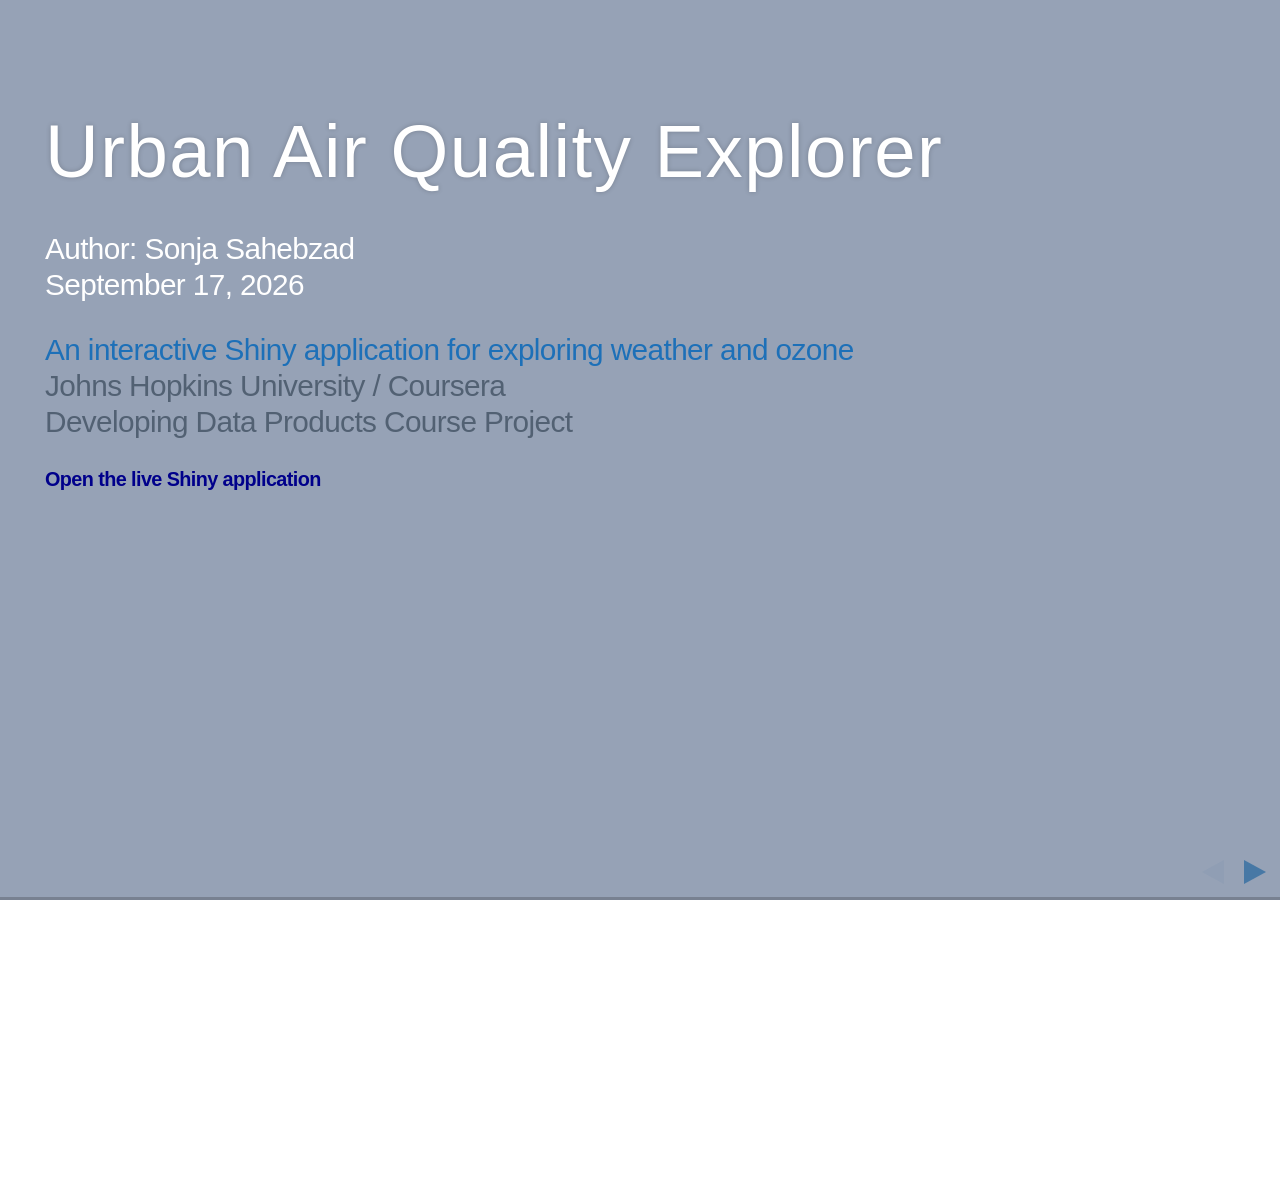
<file: index.html>
<!DOCTYPE html>
<html lang="en">

<head>
  <meta charset="utf-8">
  <title>Urban Air Quality Explorer</title>
    
  <meta name="apple-mobile-web-app-capable" content="yes" />
  <meta name="apple-mobile-web-app-status-bar-style" content="black-translucent" />

  <meta name="viewport" content="width=device-width, initial-scale=1.0, maximum-scale=1.0, user-scalable=no" />
  
    
  <!-- web fonts -->
  <style type="text/css">
@import url('https://fonts.googleapis.com/css?family=News+Cycle:400,700');
@import url('https://fonts.googleapis.com/css?family=Lato:400,700,400italic,700italic');

  
.interaction-layout {
  display: grid;
  grid-template-columns: 42% 58%;
  gap: 26px;
  align-items: start;
}
.interaction-copy h3 {
  font-size: 27px;
  margin: 6px 0 6px;
}
.interaction-copy ul {
  margin: 0 0 10px 22px;
  padding: 0;
}
.interaction-copy li {
  font-size: 18px;
  line-height: 1.22;
  margin-bottom: 3px;
}
.interaction-copy .chart-note {
  margin-top: 10px;
  font-size: 17px;
  line-height: 1.3;
}
.interaction-chart img {
  display: block;
  width: 100%;
  height: auto;
  margin-top: 18px;
}
</style>    
    
  <!-- reveal.js -->
  <style type="text/css"  >
@charset "UTF-8";/*!
 * reveal.js
 * http://lab.hakim.se/reveal-js
 * MIT licensed
 *
 * Copyright (C) 2013 Hakim El Hattab, http://hakim.se
 */ html,body,.reveal div,.reveal span,.reveal applet,.reveal object,.reveal iframe,.reveal h1,.reveal h2,.reveal h3,.reveal h4,.reveal h5,.reveal h6,.reveal p,.reveal blockquote,.reveal pre,.reveal a,.reveal abbr,.reveal acronym,.reveal address,.reveal big,.reveal cite,.reveal code,.reveal del,.reveal dfn,.reveal em,.reveal img,.reveal ins,.reveal kbd,.reveal q,.reveal s,.reveal samp,.reveal small,.reveal strike,.reveal strong,.reveal sub,.reveal sup,.reveal tt,.reveal var,.reveal b,.reveal u,.reveal i,.reveal center,.reveal dl,.reveal dt,.reveal dd,.reveal ol,.reveal ul,.reveal li,.reveal fieldset,.reveal form,.reveal label,.reveal legend,.reveal table,.reveal caption,.reveal tbody,.reveal tfoot,.reveal thead,.reveal tr,.reveal th,.reveal td,.reveal article,.reveal aside,.reveal canvas,.reveal details,.reveal embed,.reveal figure,.reveal figcaption,.reveal footer,.reveal header,.reveal hgroup,.reveal menu,.reveal nav,.reveal output,.reveal ruby,.reveal section,.reveal summary,.reveal time,.reveal mark,.reveal audio,video{margin:0;padding:0;border:0;font-size:100%;font:inherit;vertical-align:baseline}.reveal article,.reveal aside,.reveal details,.reveal figcaption,.reveal figure,.reveal footer,.reveal header,.reveal hgroup,.reveal menu,.reveal nav,.reveal section{display:block}html,body{width:100%;height:100%;overflow:hidden}body{position:relative;line-height:1}::selection{background:#FF5E99;color:#fff;text-shadow:none}.reveal h1,.reveal h2,.reveal h3,.reveal h4,.reveal h5,.reveal h6{-webkit-hyphens:auto;-moz-hyphens:auto;hyphens:auto;word-wrap:break-word}.reveal h1{font-size:3.77em}.reveal h2{font-size:2.11em}.reveal h3{font-size:1.55em}.reveal h4{font-size:1em}.reveal .slides section .fragment{opacity:0;-webkit-transition:all .2s ease;-moz-transition:all .2s ease;-ms-transition:all .2s ease;-o-transition:all .2s ease;transition:all .2s ease}.reveal .slides section .fragment.visible{opacity:1}.reveal .slides section .fragment.grow{opacity:1}.reveal .slides section .fragment.grow.visible{-webkit-transform:scale(1.3);-moz-transform:scale(1.3);-ms-transform:scale(1.3);-o-transform:scale(1.3);transform:scale(1.3)}.reveal .slides section .fragment.shrink{opacity:1}.reveal .slides section .fragment.shrink.visible{-webkit-transform:scale(0.7);-moz-transform:scale(0.7);-ms-transform:scale(0.7);-o-transform:scale(0.7);transform:scale(0.7)}.reveal .slides section .fragment.zoom-in{opacity:0;-webkit-transform:scale(0.1);-moz-transform:scale(0.1);-ms-transform:scale(0.1);-o-transform:scale(0.1);transform:scale(0.1)}.reveal .slides section .fragment.zoom-in.visible{opacity:1;-webkit-transform:scale(1);-moz-transform:scale(1);-ms-transform:scale(1);-o-transform:scale(1);transform:scale(1)}.reveal .slides section .fragment.roll-in{opacity:0;-webkit-transform:rotateX(90deg);-moz-transform:rotateX(90deg);-ms-transform:rotateX(90deg);-o-transform:rotateX(90deg);transform:rotateX(90deg)}.reveal .slides section .fragment.roll-in.visible{opacity:1;-webkit-transform:rotateX(0);-moz-transform:rotateX(0);-ms-transform:rotateX(0);-o-transform:rotateX(0);transform:rotateX(0)}.reveal .slides section .fragment.fade-out{opacity:1}.reveal .slides section .fragment.fade-out.visible{opacity:0}.reveal .slides section .fragment.highlight-red,.reveal .slides section .fragment.highlight-green,.reveal .slides section .fragment.highlight-blue{opacity:1}.reveal .slides section .fragment.highlight-red.visible{color:#ff2c2d}.reveal .slides section .fragment.highlight-green.visible{color:#17ff2e}.reveal .slides section .fragment.highlight-blue.visible{color:#1b91ff}.reveal:after{content:'';font-style:italic}.reveal img,.reveal video,.reveal iframe{max-width:95%;max-height:95%}.reveal a{position:relative}.reveal strong,.reveal b{font-weight:700}.reveal em,.reveal i{font-style:italic}.reveal ol,.reveal ul{display:inline-block;text-align:left;margin:0 0 0 1em}.reveal ol{list-style-type:decimal}.reveal ul{list-style-type:disc}.reveal ul ul{list-style-type:square}.reveal ul ul ul{list-style-type:circle}.reveal ul ul,.reveal ul ol,.reveal ol ol,.reveal ol ul{display:block;margin-left:40px}.reveal p{margin-bottom:10px;line-height:1.2em}.reveal q,.reveal blockquote{quotes:none}.reveal blockquote{display:block;position:relative;width:70%;margin:5px auto;padding:5px;font-style:italic;background:rgba(255,255,255,.05);box-shadow:0 0 2px rgba(0,0,0,.2)}.reveal blockquote p:first-child,.reveal blockquote p:last-child{display:inline-block}.reveal q{font-style:italic}.reveal pre{display:block;position:relative;width:90%;margin:15px auto;text-align:left;font-size:.55em;font-family:monospace;line-height:1.2em;word-wrap:break-word;box-shadow:0 0 6px rgba(0,0,0,.3)}.reveal code{font-family:monospace}.reveal pre code{padding:5px;overflow:auto;max-height:400px;word-wrap:normal}.reveal table th,.reveal table td{text-align:left;padding-right:.3em}.reveal table th{text-shadow:#fff 1px 1px 2px}.reveal sup{vertical-align:super}.reveal sub{vertical-align:sub}.reveal small{display:inline-block;font-size:.6em;line-height:1.2em;vertical-align:top}.reveal small *{vertical-align:top}.reveal .controls{display:none;position:fixed;width:110px;height:110px;z-index:30;right:10px;bottom:10px}.reveal .controls div{position:absolute;opacity:.05;width:0;height:0;border:12px solid transparent;-moz-transform:scale(.9999);-webkit-transition:all .2s ease;-moz-transition:all .2s ease;-ms-transition:all .2s ease;-o-transition:all .2s ease;transition:all .2s ease}.reveal .controls div.enabled{opacity:.7;cursor:pointer}.reveal .controls div.enabled:active{margin-top:1px}.reveal .controls div.navigate-left{top:42px;border-right-width:22px;border-right-color:#eee}.reveal .controls div.navigate-left.fragmented{opacity:.3}.reveal .controls div.navigate-right{left:74px;top:42px;border-left-width:22px;border-left-color:#eee}.reveal .controls div.navigate-right.fragmented{opacity:.3}.reveal .controls div.navigate-up{left:42px;border-bottom-width:22px;border-bottom-color:#eee}.reveal .controls div.navigate-up.fragmented{opacity:.3}.reveal .controls div.navigate-down{left:42px;top:74px;border-top-width:22px;border-top-color:#eee}.reveal .controls div.navigate-down.fragmented{opacity:.3}.reveal .progress{position:fixed;display:none;height:3px;width:100%;bottom:0;left:0;z-index:10}.reveal .progress:after{content:'';display:'block';position:absolute;height:20px;width:100%;top:-20px}.reveal .progress span{display:block;height:100%;width:0;-webkit-transition:width 800ms cubic-bezier(0.26,.86,.44,.985);-moz-transition:width 800ms cubic-bezier(0.26,.86,.44,.985);-ms-transition:width 800ms cubic-bezier(0.26,.86,.44,.985);-o-transition:width 800ms cubic-bezier(0.26,.86,.44,.985);transition:width 800ms cubic-bezier(0.26,.86,.44,.985)}.reveal .roll{display:inline-block;line-height:1.2;overflow:hidden;vertical-align:top;-webkit-perspective:400px;-moz-perspective:400px;-ms-perspective:400px;perspective:400px;-webkit-perspective-origin:50% 50%;-moz-perspective-origin:50% 50%;-ms-perspective-origin:50% 50%;perspective-origin:50% 50%}.reveal .roll:hover{background:0;text-shadow:none}.reveal .roll span{display:block;position:relative;padding:0 2px;pointer-events:none;-webkit-transition:all 400ms ease;-moz-transition:all 400ms ease;-ms-transition:all 400ms ease;transition:all 400ms ease;-webkit-transform-origin:50% 0;-moz-transform-origin:50% 0;-ms-transform-origin:50% 0;transform-origin:50% 0;-webkit-transform-style:preserve-3d;-moz-transform-style:preserve-3d;-ms-transform-style:preserve-3d;transform-style:preserve-3d;-webkit-backface-visibility:hidden;-moz-backface-visibility:hidden;backface-visibility:hidden}.reveal .roll:hover span{background:rgba(0,0,0,.5);-webkit-transform:translate3d(0px,0,-45px) rotateX(90deg);-moz-transform:translate3d(0px,0,-45px) rotateX(90deg);-ms-transform:translate3d(0px,0,-45px) rotateX(90deg);transform:translate3d(0px,0,-45px) rotateX(90deg)}.reveal .roll span:after{content:attr(data-title);display:block;position:absolute;left:0;top:0;padding:0 2px;-webkit-backface-visibility:hidden;-moz-backface-visibility:hidden;backface-visibility:hidden;-webkit-transform-origin:50% 0;-moz-transform-origin:50% 0;-ms-transform-origin:50% 0;transform-origin:50% 0;-webkit-transform:translate3d(0px,110%,0) rotateX(-90deg);-moz-transform:translate3d(0px,110%,0) rotateX(-90deg);-ms-transform:translate3d(0px,110%,0) rotateX(-90deg);transform:translate3d(0px,110%,0) rotateX(-90deg)}.reveal{position:relative;width:100%;height:100%}.reveal .slides{position:absolute;width:100%;height:100%;left:50%;top:50%;overflow:visible;z-index:1;text-align:center;-webkit-transition:-webkit-perspective .4s ease;-moz-transition:-moz-perspective .4s ease;-ms-transition:-ms-perspective .4s ease;-o-transition:-o-perspective .4s ease;transition:perspective .4s ease;-webkit-perspective:600px;-moz-perspective:600px;-ms-perspective:600px;perspective:600px;-webkit-perspective-origin:0 -100px;-moz-perspective-origin:0 -100px;-ms-perspective-origin:0 -100px;perspective-origin:0 -100px}.reveal .slides>section,.reveal .slides>section>section{display:none;position:absolute;width:100%;padding:20px 0;z-index:10;line-height:1.2em;font-weight:400;-webkit-transform-style:preserve-3d;-moz-transform-style:preserve-3d;-ms-transform-style:preserve-3d;transform-style:preserve-3d;-webkit-transition:-webkit-transform-origin 800ms cubic-bezier(0.26,.86,.44,.985),-webkit-transform 800ms cubic-bezier(0.26,.86,.44,.985),visibility 800ms cubic-bezier(0.26,.86,.44,.985),opacity 800ms cubic-bezier(0.26,.86,.44,.985);-moz-transition:-moz-transform-origin 800ms cubic-bezier(0.26,.86,.44,.985),-moz-transform 800ms cubic-bezier(0.26,.86,.44,.985),visibility 800ms cubic-bezier(0.26,.86,.44,.985),opacity 800ms cubic-bezier(0.26,.86,.44,.985);-ms-transition:-ms-transform-origin 800ms cubic-bezier(0.26,.86,.44,.985),-ms-transform 800ms cubic-bezier(0.26,.86,.44,.985),visibility 800ms cubic-bezier(0.26,.86,.44,.985),opacity 800ms cubic-bezier(0.26,.86,.44,.985);-o-transition:-o-transform-origin 800ms cubic-bezier(0.26,.86,.44,.985),-o-transform 800ms cubic-bezier(0.26,.86,.44,.985),visibility 800ms cubic-bezier(0.26,.86,.44,.985),opacity 800ms cubic-bezier(0.26,.86,.44,.985);transition:transform-origin 800ms cubic-bezier(0.26,.86,.44,.985),transform 800ms cubic-bezier(0.26,.86,.44,.985),visibility 800ms cubic-bezier(0.26,.86,.44,.985),opacity 800ms cubic-bezier(0.26,.86,.44,.985)}.reveal[data-transition-speed=fast] .slides section{-webkit-transition-duration:400ms;-moz-transition-duration:400ms;-ms-transition-duration:400ms;transition-duration:400ms}.reveal[data-transition-speed=slow] .slides section{-webkit-transition-duration:1200ms;-moz-transition-duration:1200ms;-ms-transition-duration:1200ms;transition-duration:1200ms}.reveal .slides section[data-transition-speed=fast]{-webkit-transition-duration:400ms;-moz-transition-duration:400ms;-ms-transition-duration:400ms;transition-duration:400ms}.reveal .slides section[data-transition-speed=slow]{-webkit-transition-duration:1200ms;-moz-transition-duration:1200ms;-ms-transition-duration:1200ms;transition-duration:1200ms}.reveal .slides>section{left:-50%;top:-50%}.reveal .slides>section.stack{padding-top:0;padding-bottom:0}.reveal .slides>section.present,.reveal .slides>section>section.present{display:block;z-index:11;opacity:1}.reveal.center,.reveal.center .slides,.reveal.center .slides section{min-height:auto!important}.reveal .slides>section[data-transition=default].past,.reveal .slides>section.past{display:block;opacity:0;-webkit-transform:translate3d(-100%,0,0) rotateY(-90deg) translate3d(-100%,0,0);-moz-transform:translate3d(-100%,0,0) rotateY(-90deg) translate3d(-100%,0,0);-ms-transform:translate3d(-100%,0,0) rotateY(-90deg) translate3d(-100%,0,0);transform:translate3d(-100%,0,0) rotateY(-90deg) translate3d(-100%,0,0)}.reveal .slides>section[data-transition=default].future,.reveal .slides>section.future{display:block;opacity:0;-webkit-transform:translate3d(100%,0,0) rotateY(90deg) translate3d(100%,0,0);-moz-transform:translate3d(100%,0,0) rotateY(90deg) translate3d(100%,0,0);-ms-transform:translate3d(100%,0,0) rotateY(90deg) translate3d(100%,0,0);transform:translate3d(100%,0,0) rotateY(90deg) translate3d(100%,0,0)}.reveal .slides>section>section[data-transition=default].past,.reveal .slides>section>section.past{display:block;opacity:0;-webkit-transform:translate3d(0,-300px,0) rotateX(70deg) translate3d(0,-300px,0);-moz-transform:translate3d(0,-300px,0) rotateX(70deg) translate3d(0,-300px,0);-ms-transform:translate3d(0,-300px,0) rotateX(70deg) translate3d(0,-300px,0);transform:translate3d(0,-300px,0) rotateX(70deg) translate3d(0,-300px,0)}.reveal .slides>section>section[data-transition=default].future,.reveal .slides>section>section.future{display:block;opacity:0;-webkit-transform:translate3d(0,300px,0) rotateX(-70deg) translate3d(0,300px,0);-moz-transform:translate3d(0,300px,0) rotateX(-70deg) translate3d(0,300px,0);-ms-transform:translate3d(0,300px,0) rotateX(-70deg) translate3d(0,300px,0);transform:translate3d(0,300px,0) rotateX(-70deg) translate3d(0,300px,0)}.reveal .slides>section[data-transition=concave].past,.reveal.concave .slides>section.past{-webkit-transform:translate3d(-100%,0,0) rotateY(90deg) translate3d(-100%,0,0);-moz-transform:translate3d(-100%,0,0) rotateY(90deg) translate3d(-100%,0,0);-ms-transform:translate3d(-100%,0,0) rotateY(90deg) translate3d(-100%,0,0);transform:translate3d(-100%,0,0) rotateY(90deg) translate3d(-100%,0,0)}.reveal .slides>section[data-transition=concave].future,.reveal.concave .slides>section.future{-webkit-transform:translate3d(100%,0,0) rotateY(-90deg) translate3d(100%,0,0);-moz-transform:translate3d(100%,0,0) rotateY(-90deg) translate3d(100%,0,0);-ms-transform:translate3d(100%,0,0) rotateY(-90deg) translate3d(100%,0,0);transform:translate3d(100%,0,0) rotateY(-90deg) translate3d(100%,0,0)}.reveal .slides>section>section[data-transition=concave].past,.reveal.concave .slides>section>section.past{-webkit-transform:translate3d(0,-80%,0) rotateX(-70deg) translate3d(0,-80%,0);-moz-transform:translate3d(0,-80%,0) rotateX(-70deg) translate3d(0,-80%,0);-ms-transform:translate3d(0,-80%,0) rotateX(-70deg) translate3d(0,-80%,0);transform:translate3d(0,-80%,0) rotateX(-70deg) translate3d(0,-80%,0)}.reveal .slides>section>section[data-transition=concave].future,.reveal.concave .slides>section>section.future{-webkit-transform:translate3d(0,80%,0) rotateX(70deg) translate3d(0,80%,0);-moz-transform:translate3d(0,80%,0) rotateX(70deg) translate3d(0,80%,0);-ms-transform:translate3d(0,80%,0) rotateX(70deg) translate3d(0,80%,0);transform:translate3d(0,80%,0) rotateX(70deg) translate3d(0,80%,0)}.reveal .slides>section[data-transition=zoom].past,.reveal.zoom .slides>section.past{opacity:0;visibility:hidden;-webkit-transform:scale(16);-moz-transform:scale(16);-ms-transform:scale(16);-o-transform:scale(16);transform:scale(16)}.reveal .slides>section[data-transition=zoom].future,.reveal.zoom .slides>section.future{opacity:0;visibility:hidden;-webkit-transform:scale(0.2);-moz-transform:scale(0.2);-ms-transform:scale(0.2);-o-transform:scale(0.2);transform:scale(0.2)}.reveal .slides>section>section[data-transition=zoom].past,.reveal.zoom .slides>section>section.past{-webkit-transform:translate(0,-150%);-moz-transform:translate(0,-150%);-ms-transform:translate(0,-150%);-o-transform:translate(0,-150%);transform:translate(0,-150%)}.reveal .slides>section>section[data-transition=zoom].future,.reveal.zoom .slides>section>section.future{-webkit-transform:translate(0,150%);-moz-transform:translate(0,150%);-ms-transform:translate(0,150%);-o-transform:translate(0,150%);transform:translate(0,150%)}.reveal.linear section{-webkit-backface-visibility:hidden;-moz-backface-visibility:hidden;-ms-backface-visibility:hidden;backface-visibility:hidden}.reveal .slides>section[data-transition=linear].past,.reveal.linear .slides>section.past{-webkit-transform:translate(-150%,0);-moz-transform:translate(-150%,0);-ms-transform:translate(-150%,0);-o-transform:translate(-150%,0);transform:translate(-150%,0)}.reveal .slides>section[data-transition=linear].future,.reveal.linear .slides>section.future{-webkit-transform:translate(150%,0);-moz-transform:translate(150%,0);-ms-transform:translate(150%,0);-o-transform:translate(150%,0);transform:translate(150%,0)}.reveal .slides>section>section[data-transition=linear].past,.reveal.linear .slides>section>section.past{-webkit-transform:translate(0,-150%);-moz-transform:translate(0,-150%);-ms-transform:translate(0,-150%);-o-transform:translate(0,-150%);transform:translate(0,-150%)}.reveal .slides>section>section[data-transition=linear].future,.reveal.linear .slides>section>section.future{-webkit-transform:translate(0,150%);-moz-transform:translate(0,150%);-ms-transform:translate(0,150%);-o-transform:translate(0,150%);transform:translate(0,150%)}.reveal.cube .slides{-webkit-perspective:1300px;-moz-perspective:1300px;-ms-perspective:1300px;perspective:1300px}.reveal.cube .slides section{padding:30px;min-height:700px;-webkit-backface-visibility:hidden;-moz-backface-visibility:hidden;-ms-backface-visibility:hidden;backface-visibility:hidden;-webkit-box-sizing:border-box;-moz-box-sizing:border-box;box-sizing:border-box}.reveal.center.cube .slides section{min-height:auto}.reveal.cube .slides section:not(.stack):before{content:'';position:absolute;display:block;width:100%;height:100%;left:0;top:0;background:rgba(0,0,0,.1);border-radius:4px;-webkit-transform:translateZ(-20px);-moz-transform:translateZ(-20px);-ms-transform:translateZ(-20px);-o-transform:translateZ(-20px);transform:translateZ(-20px)}.reveal.cube .slides section:not(.stack):after{content:'';position:absolute;display:block;width:90%;height:30px;left:5%;bottom:0;background:0;z-index:1;border-radius:4px;box-shadow:0 95px 25px rgba(0,0,0,.2);-webkit-transform:translateZ(-90px) rotateX(65deg);-moz-transform:translateZ(-90px) rotateX(65deg);-ms-transform:translateZ(-90px) rotateX(65deg);-o-transform:translateZ(-90px) rotateX(65deg);transform:translateZ(-90px) rotateX(65deg)}.reveal.cube .slides>section.stack{padding:0;background:0}.reveal.cube .slides>section.past{-webkit-transform-origin:100% 0;-moz-transform-origin:100% 0;-ms-transform-origin:100% 0;transform-origin:100% 0;-webkit-transform:translate3d(-100%,0,0) rotateY(-90deg);-moz-transform:translate3d(-100%,0,0) rotateY(-90deg);-ms-transform:translate3d(-100%,0,0) rotateY(-90deg);transform:translate3d(-100%,0,0) rotateY(-90deg)}.reveal.cube .slides>section.future{-webkit-transform-origin:0 0;-moz-transform-origin:0 0;-ms-transform-origin:0 0;transform-origin:0 0;-webkit-transform:translate3d(100%,0,0) rotateY(90deg);-moz-transform:translate3d(100%,0,0) rotateY(90deg);-ms-transform:translate3d(100%,0,0) rotateY(90deg);transform:translate3d(100%,0,0) rotateY(90deg)}.reveal.cube .slides>section>section.past{-webkit-transform-origin:0 100%;-moz-transform-origin:0 100%;-ms-transform-origin:0 100%;transform-origin:0 100%;-webkit-transform:translate3d(0,-100%,0) rotateX(90deg);-moz-transform:translate3d(0,-100%,0) rotateX(90deg);-ms-transform:translate3d(0,-100%,0) rotateX(90deg);transform:translate3d(0,-100%,0) rotateX(90deg)}.reveal.cube .slides>section>section.future{-webkit-transform-origin:0 0;-moz-transform-origin:0 0;-ms-transform-origin:0 0;transform-origin:0 0;-webkit-transform:translate3d(0,100%,0) rotateX(-90deg);-moz-transform:translate3d(0,100%,0) rotateX(-90deg);-ms-transform:translate3d(0,100%,0) rotateX(-90deg);transform:translate3d(0,100%,0) rotateX(-90deg)}.reveal.page .slides{-webkit-perspective-origin:0 50%;-moz-perspective-origin:0 50%;-ms-perspective-origin:0 50%;perspective-origin:0 50%;-webkit-perspective:3000px;-moz-perspective:3000px;-ms-perspective:3000px;perspective:3000px}.reveal.page .slides section{padding:30px;min-height:700px;-webkit-box-sizing:border-box;-moz-box-sizing:border-box;box-sizing:border-box}.reveal.page .slides section.past{z-index:12}.reveal.page .slides section:not(.stack):before{content:'';position:absolute;display:block;width:100%;height:100%;left:0;top:0;background:rgba(0,0,0,.1);-webkit-transform:translateZ(-20px);-moz-transform:translateZ(-20px);-ms-transform:translateZ(-20px);-o-transform:translateZ(-20px);transform:translateZ(-20px)}.reveal.page .slides section:not(.stack):after{content:'';position:absolute;display:block;width:90%;height:30px;left:5%;bottom:0;background:0;z-index:1;border-radius:4px;box-shadow:0 95px 25px rgba(0,0,0,.2);-webkit-transform:translateZ(-90px) rotateX(65deg)}.reveal.page .slides>section.stack{padding:0;background:0}.reveal.page .slides>section.past{-webkit-transform-origin:0 0;-moz-transform-origin:0 0;-ms-transform-origin:0 0;transform-origin:0 0;-webkit-transform:translate3d(-40%,0,0) rotateY(-80deg);-moz-transform:translate3d(-40%,0,0) rotateY(-80deg);-ms-transform:translate3d(-40%,0,0) rotateY(-80deg);transform:translate3d(-40%,0,0) rotateY(-80deg)}.reveal.page .slides>section.future{-webkit-transform-origin:100% 0;-moz-transform-origin:100% 0;-ms-transform-origin:100% 0;transform-origin:100% 0;-webkit-transform:translate3d(0,0,0);-moz-transform:translate3d(0,0,0);-ms-transform:translate3d(0,0,0);transform:translate3d(0,0,0)}.reveal.page .slides>section>section.past{-webkit-transform-origin:0 0;-moz-transform-origin:0 0;-ms-transform-origin:0 0;transform-origin:0 0;-webkit-transform:translate3d(0,-40%,0) rotateX(80deg);-moz-transform:translate3d(0,-40%,0) rotateX(80deg);-ms-transform:translate3d(0,-40%,0) rotateX(80deg);transform:translate3d(0,-40%,0) rotateX(80deg)}.reveal.page .slides>section>section.future{-webkit-transform-origin:0 100%;-moz-transform-origin:0 100%;-ms-transform-origin:0 100%;transform-origin:0 100%;-webkit-transform:translate3d(0,0,0);-moz-transform:translate3d(0,0,0);-ms-transform:translate3d(0,0,0);transform:translate3d(0,0,0)}.reveal .slides section[data-transition=fade],.reveal.fade .slides section,.reveal.fade .slides>section>section{-webkit-transform:none;-moz-transform:none;-ms-transform:none;-o-transform:none;transform:none;-webkit-transition:opacity .5s;-moz-transition:opacity .5s;-ms-transition:opacity .5s;-o-transition:opacity .5s;transition:opacity .5s}.reveal.fade.overview .slides section,.reveal.fade.overview .slides>section>section,.reveal.fade.exit-overview .slides section,.reveal.fade.exit-overview .slides>section>section{-webkit-transition:none;-moz-transition:none;-ms-transition:none;-o-transition:none;transition:none}.reveal .slides section[data-transition=none],.reveal.none .slides section{-webkit-transform:none;-moz-transform:none;-ms-transform:none;-o-transform:none;transform:none;-webkit-transition:none;-moz-transition:none;-ms-transition:none;-o-transition:none;transition:none}.reveal.overview .slides{-webkit-perspective-origin:0 0;-moz-perspective-origin:0 0;-ms-perspective-origin:0 0;perspective-origin:0 0;-webkit-perspective:700px;-moz-perspective:700px;-ms-perspective:700px;perspective:700px}.reveal.overview .slides section{height:600px;overflow:hidden;opacity:1!important;visibility:visible!important;cursor:pointer;background:rgba(0,0,0,.1)}.reveal.overview .slides section .fragment{opacity:1}.reveal.overview .slides section:after,.reveal.overview .slides section:before{display:none!important}.reveal.overview .slides section>section{opacity:1;cursor:pointer}.reveal.overview .slides section:hover{background:rgba(0,0,0,.3)}.reveal.overview .slides section.present{background:rgba(0,0,0,.3)}.reveal.overview .slides>section.stack{padding:0;background:0;overflow:visible}.reveal .pause-overlay{position:absolute;top:0;left:0;width:100%;height:100%;background:#000;visibility:hidden;opacity:0;z-index:100;-webkit-transition:all 1s ease;-moz-transition:all 1s ease;-ms-transition:all 1s ease;-o-transition:all 1s ease;transition:all 1s ease}.reveal.paused .pause-overlay{visibility:visible;opacity:1}.no-transforms{overflow-y:auto}.no-transforms .reveal .slides{position:relative;width:80%;height:auto!important;top:0;left:50%;margin:0;text-align:center}.no-transforms .reveal .controls,.no-transforms .reveal .progress{display:none!important}.no-transforms .reveal .slides section{display:block!important;opacity:1!important;position:relative!important;height:auto;min-height:auto;top:0;left:-50%;margin:70px 0;-webkit-transform:none;-moz-transform:none;-ms-transform:none;-o-transform:none;transform:none}.no-transforms .reveal .slides section section{left:0}.no-transition{-webkit-transition:none;-moz-transition:none;-ms-transition:none;-o-transition:none;transition:none}.reveal .state-background{position:absolute;width:100%;height:100%;background:rgba(0,0,0,0);-webkit-transition:background 800ms ease;-moz-transition:background 800ms ease;-ms-transition:background 800ms ease;-o-transition:background 800ms ease;transition:background 800ms ease}.alert .reveal .state-background{background:rgba(200,50,30,.6)}.soothe .reveal .state-background{background:rgba(50,200,90,.4)}.blackout .reveal .state-background{background:rgba(0,0,0,.6)}.whiteout .reveal .state-background{background:rgba(255,255,255,.6)}.cobalt .reveal .state-background{background:rgba(22,152,213,.6)}.mint .reveal .state-background{background:rgba(22,213,75,.6)}.submerge .reveal .state-background{background:rgba(12,25,77,.6)}.lila .reveal .state-background{background:rgba(180,50,140,.6)}.sunset .reveal .state-background{background:rgba(255,122,0,.6)}.reveal.rtl .slides,.reveal.rtl .slides h1,.reveal.rtl .slides h2,.reveal.rtl .slides h3,.reveal.rtl .slides h4,.reveal.rtl .slides h5,.reveal.rtl .slides h6{direction:rtl;font-family:sans-serif}.reveal.rtl pre,.reveal.rtl code{direction:ltr}.reveal.rtl ol,.reveal.rtl ul{text-align:right}.reveal.rtl .progress span{float:right}.reveal aside.notes{display:none}.zoomed .reveal *,.zoomed .reveal :before,.zoomed .reveal :after{-webkit-transform:none!important;-moz-transform:none!important;-ms-transform:none!important;transform:none!important;-webkit-backface-visibility:visible!important;-moz-backface-visibility:visible!important;-ms-backface-visibility:visible!important;backface-visibility:visible!important}.zoomed .reveal .progress,.zoomed .reveal .controls{opacity:0}.zoomed .reveal .roll span{background:0}.zoomed .reveal .roll span:after{visibility:hidden}


.interaction-layout {
  display: grid;
  grid-template-columns: 42% 58%;
  gap: 26px;
  align-items: start;
}
.interaction-copy h3 {
  font-size: 27px;
  margin: 6px 0 6px;
}
.interaction-copy ul {
  margin: 0 0 10px 22px;
  padding: 0;
}
.interaction-copy li {
  font-size: 18px;
  line-height: 1.22;
  margin-bottom: 3px;
}
.interaction-copy .chart-note {
  margin-top: 10px;
  font-size: 17px;
  line-height: 1.3;
}
.interaction-chart img {
  display: block;
  width: 100%;
  height: auto;
  margin-top: 18px;
}
</style>
  <style type="text/css"  >
/**
 * A simple theme for reveal.js presentations, similar
 * to the default theme. The accent color is darkblue.
 *
 * This theme is Copyright (C) 2012 Owen Versteeg, https://github.com/StereotypicalApps. It is MIT licensed.
 * reveal.js is Copyright (C) 2011-2012 Hakim El Hattab, http://hakim.se
 */
/*********************************************
 * GLOBAL STYLES
 *********************************************/
body {
  background: white;
  background-color: white; }

.reveal {
  font-family: "Lato", sans-serif;
  font-size: 36px;
  font-weight: 200;
  letter-spacing: -0.02em;
  color: black; }

::selection {
  color: white;
  background: rgba(0, 0, 0, 0.99);
  text-shadow: none; }

/*********************************************
 * HEADERS
 *********************************************/
.reveal h1,
.reveal h2,
.reveal h3,
.reveal h4,
.reveal h5,
.reveal h6 {
  margin: 0 0 20px 0;
  color: black;
  font-family: "News Cycle", Impact, sans-serif;
  line-height: 0.9em;
  letter-spacing: 0.02em;
  text-transform: none;
  text-shadow: none; }

.reveal h1 {
  text-shadow: 0px 0px 6px rgba(0, 0, 0, 0.2); }

/*********************************************
 * LINKS
 *********************************************/
.reveal a:not(.image) {
  color: darkblue;
  text-decoration: none;
  -webkit-transition: color .15s ease;
  -moz-transition: color .15s ease;
  -ms-transition: color .15s ease;
  -o-transition: color .15s ease;
  transition: color .15s ease; }

.reveal a:not(.image):hover {
  color: #0000f1;
  text-shadow: none;
  border: none; }

.reveal .roll span:after {
  color: #fff;
  background: #00003f; }

/*********************************************
 * IMAGES
 *********************************************/
.reveal section img {
  margin: 15px 0px;
  background: rgba(255, 255, 255, 0.12);
  border: 4px solid black;
  box-shadow: 0 0 10px rgba(0, 0, 0, 0.15);
  -webkit-transition: all .2s linear;
  -moz-transition: all .2s linear;
  -ms-transition: all .2s linear;
  -o-transition: all .2s linear;
  transition: all .2s linear; }

.reveal a:hover img {
  background: rgba(255, 255, 255, 0.2);
  border-color: darkblue;
  box-shadow: 0 0 20px rgba(0, 0, 0, 0.55); }

/*********************************************
 * NAVIGATION CONTROLS
 *********************************************/
.reveal .controls div.navigate-left,
.reveal .controls div.navigate-left.enabled {
  border-right-color: darkblue; }

.reveal .controls div.navigate-right,
.reveal .controls div.navigate-right.enabled {
  border-left-color: darkblue; }

.reveal .controls div.navigate-up,
.reveal .controls div.navigate-up.enabled {
  border-bottom-color: darkblue; }

.reveal .controls div.navigate-down,
.reveal .controls div.navigate-down.enabled {
  border-top-color: darkblue; }

.reveal .controls div.navigate-left.enabled:hover {
  border-right-color: #0000f1; }

.reveal .controls div.navigate-right.enabled:hover {
  border-left-color: #0000f1; }

.reveal .controls div.navigate-up.enabled:hover {
  border-bottom-color: #0000f1; }

.reveal .controls div.navigate-down.enabled:hover {
  border-top-color: #0000f1; }

/*********************************************
 * PROGRESS BAR
 *********************************************/
.reveal .progress {
  background: rgba(0, 0, 0, 0.2); }

.reveal .progress span {
  background: darkblue;
  -webkit-transition: width 800ms cubic-bezier(0.26, 0.86, 0.44, 0.985);
  -moz-transition: width 800ms cubic-bezier(0.26, 0.86, 0.44, 0.985);
  -ms-transition: width 800ms cubic-bezier(0.26, 0.86, 0.44, 0.985);
  -o-transition: width 800ms cubic-bezier(0.26, 0.86, 0.44, 0.985);
  transition: width 800ms cubic-bezier(0.26, 0.86, 0.44, 0.985); }


.interaction-layout {
  display: grid;
  grid-template-columns: 42% 58%;
  gap: 26px;
  align-items: start;
}
.interaction-copy h3 {
  font-size: 27px;
  margin: 6px 0 6px;
}
.interaction-copy ul {
  margin: 0 0 10px 22px;
  padding: 0;
}
.interaction-copy li {
  font-size: 18px;
  line-height: 1.22;
  margin-bottom: 3px;
}
.interaction-copy .chart-note {
  margin-top: 10px;
  font-size: 17px;
  line-height: 1.3;
}
.interaction-chart img {
  display: block;
  width: 100%;
  height: auto;
  margin-top: 18px;
}
</style>
 
  <style type="text/css">

.reveal h1 { 
  font-size: 2.5em;
}

.reveal h1,
.reveal h2,
.reveal h3,
.reveal h4,
.reveal h5,
.reveal h6 { 
   margin-bottom: .6em;
}

.reveal p,
.reveal table {
   margin-bottom: 1em;
}

.reveal li {
   margin-bottom: .4em;
}

.reveal ul ul,
.reveal ul ol,
.reveal ol ol,
.reveal ol ul {
	margin-top: .4em;
}

.reveal .slides {
  text-align: left;
}

.reveal small {
	font-size: 0.85em;
}

.reveal pre {   
  margin-top: 0;
  max-width: 95%;
  border: 1px solid #ccc;
  white-space: pre-wrap;
  margin-bottom: 1em;
}

.reveal pre code {
  display: block; padding: 0.5em;
  font-size: 1.6em;
  line-height: 1.1em;
  background-color: white;
  overflow: visible;
  max-height: none;
  word-wrap: normal;
}

.reveal code {
  overflow: visible;
  max-height: none;
}

.reveal code.r {
  background-color: #F8F8F8;
}

.reveal code.cpp {
  background-color: #F8F8F8;
}

.reveal section del {
   text-decoration: none;
   color: #AAB1BA;
}

.reveal section img {
   border: none;
}

.reveal section .fieldError {
  margin-bottom: 25px;
}

.reveal section .fieldError span {
  color: red;
}

.prompt .reveal .state-background {
   background: #C6D7DC;
}

.quiz-multichoice .reveal .state-background {
  background: rgba(254,220,179,1);
}

.quiz-multichoice .reveal ul {
  list-style-type: none;
  margin-bottom: 30px;
}

.quiz-multichoice .reveal li {
  margin-top: 15px;
}

.quiz-multichoice .reveal .quizFeedback {
  margin-bottom: 30px;
}

.quiz-multichoice .reveal .quizFeedback img {
  border: none;
  box-shadow: none;
  background: transparent;
  float: left;
  margin-top: -15px;
}

.quiz-multichoice .reveal .quizFeedback span {
  font-size: 1.4em;
  margin-left: 12px;
}

.section .reveal .state-background {
   background: #96A2B6;
}

.section .reveal h1,
.section .reveal h2,
.section .reveal p {
   color: white;
   margin-top: 50px;
}

.sub-section .reveal .state-background {
  background: #E7E8EA
}

.sub-section .reveal h2,
.sub-section .reveal p {
  color: #63717B;
  margin-top: 50px;
}

.reveal strong {
  color: #25679E;
}

.reveal .controls {
  right: -20px;
  bottom: 5px;
}

.reveal .controls div.navigate-left {
  top: 75px;
}

.reveal .controls div.navigate-right {
  left: 54px;
  top: 75px;
}


.reveal .controls div.navigate-up {
  display: none;
}

.reveal .controls div.navigate-down {
  display: none;
}

/*********************************************
 * NAVIGATION CONTROLS
 *********************************************/
 
.reveal .controls div.navigate-left,
.reveal .controls div.navigate-left.enabled {
  border-right-color: #25679E;
}

.reveal .controls div.navigate-right,
.reveal .controls div.navigate-right.enabled {
  border-left-color: #25679E;
}

.reveal .controls div.navigate-up,
.reveal .controls div.navigate-up.enabled {
  border-bottom-color: #25679E;
}

.reveal .controls div.navigate-down,
.reveal .controls div.navigate-down.enabled {
  border-top-color: #25679E;
}

.reveal .controls div.navigate-left.enabled:hover {
  border-right-color: #267EC8;
}

.reveal .controls div.navigate-right.enabled:hover {
  border-left-color: #267EC8;
}

.reveal .controls div.navigate-up.enabled:hover {
  border-bottom-color: #267EC8;
}

.reveal .controls div.navigate-down.enabled:hover {
  border-top-color: #267EC8;
}

.reveal .progress span {
  background: #25679E;
}

.reveal .slides>section,
.reveal .slides>section>section {
  padding: 0px 0px;
}


.reveal table {
  border-width: 1px;
  border-spacing: 2px;
  border-style: dotted;
  border-color: gray;
  border-collapse: collapse;
  font-size: 0.7em;
}

.reveal table th {
  border-width: 1px;
  padding-left: 10px;
  padding-right: 25px;
  font-weight: bold;
  border-style: dotted;
  border-color: gray;
}

.reveal table td {
  border-width: 1px;
  padding-left: 10px;
  padding-right: 25px;
  border-style: dotted;
  border-color: gray;
}

.reveal blockquote {
  display: block;
  position: relative;
  width: 90%;
  margin: 5px auto;
  padding: 5px;

  font-style: normal;
  background: #C6D7DC;
  border: 1px solid #C6D7DC;
  box-shadow: none;
}

.reveal blockquote p:first-child,
.reveal blockquote p:last-child {
  display: block;
}

.reveal blockquote:before {
  content: '';
}

.reveal blockquote:after {
    content: '';
}


.reveal ol,
.reveal ul {
	margin: 0 0 .5em 1.2em;
}

.reveal .slides section {
   height: 100%;
}

.reveal .slides section .slideContent h2 {
   font-size: 1.3em;
   font-weight: bold;
}

.reveal .slides section .slideContent h3 {
   font-size: 1.1em;
   font-weight: bold;
}

.reveal .slides section .column {
   position: fixed;
   width: 48%;
   top: 2.5em;
   bottom: 0;
}

.reveal .slides section .column1 {
   left: 0;
}

.reveal .slides section .column2 {
   right: 0;
}

.reveal .slides section .column img {
   max-width: 95%;
   max-height: 95%;
   height: auto;
}

.reveal .slides section .mediaOnly {
   position: absolute;
   width: 100%;
   top: 2.5em;
   bottom: 0;
}

.reveal .slides section .mediaOnly img {
   max-width: 90%;
   max-height: 90%;
   height: auto;
}

.reveal .slides section .mediaInline img {
   max-width: 90%;
   max-height: 50%;
   width: auto;
}

.reveal .slides section .mediaOnly video {
   height: 90%;
   width: 90%;
}

.reveal .slides section .mediaInline video {
   height: 50%;
   width: 90%;
}

.reveal .slides section .noTitle {
   top: 0;
}





.reveal {
  font-family: "Lato", sans-serif;
}
  
.reveal h1,
.reveal h2,
.reveal h3,
.reveal h4,
.reveal h5,
.reveal h6 {
  font-family: "News Cycle", Impact, sans-serif;
}

body,
.reveal,
.reveal .slides,
.reveal h1,
.reveal h2,
.reveal h3,
.reveal h4,
.reveal h5,
.reveal h6,
.reveal p,
.reveal li,
.reveal table {
  font-family: Calibri, "Segoe UI", Arial, sans-serif !important;
  color: #17212b;
}

.slides > article {
  background: #ffffff;
  color: #17212b;
  border-top: 12px solid #123b65;
  border-bottom: 12px solid #123b65;
}

h1, h2, h3 { color: #123b65; }
h1 { font-size: 48px; }
h2 { font-size: 40px; }
p, li { font-size: 25px; line-height: 1.45; }

.subtitle { color: #1d70b8; font-size: 34px; margin-top: 30px; }
.title-note { color: #526173; font-size: 22px; line-height: 1.5; margin-top: 90px; }

.three-cards, .closing-grid {
  display: grid;
  grid-template-columns: repeat(3, 1fr);
  gap: 22px;
  margin: 38px 0;
}

.pitch-card, .closing-grid > div {
  min-height: 130px;
  padding: 24px;
  background: #eaf3fb;
  border: 1px solid #b7d3ea;
  border-top: 6px solid #1d70b8;
  border-radius: 12px;
  font-size: 22px;
  line-height: 1.4;
}

.two-column { display: grid; grid-template-columns: 1fr 1fr; gap: 60px; }
.two-column h3 { font-size: 29px; }
.two-column li { font-size: 23px; }

.closing-grid > div { font-size: 21px; }
.final-note { margin-top: 42px; padding: 17px 22px; color: #ffffff; background: #123b65; border-radius: 10px; font-size: 22px; }

pre { font-size: 17px; line-height: 1.25; }

/* Visible navigation controls added to the presenter's built-in click areas. */
.slide-area {
  width: 58px !important;
  height: 58px !important;
  top: auto !important;
  bottom: 20px !important;
  margin-top: 0 !important;
  border: 1px solid rgba(18, 59, 101, 0.3);
  border-radius: 50%;
  background: rgba(255, 255, 255, 0.96);
  box-shadow: 0 3px 12px rgba(18, 59, 101, 0.2);
  color: #123b65;
  display: flex !important;
  align-items: center;
  justify-content: center;
}

#prev-slide-area { left: 40px !important; right: auto !important; }
#next-slide-area { right: 40px !important; left: auto !important; }
#prev-slide-area::after, #next-slide-area::after { font-family: "Segoe UI Symbol", sans-serif; font-size: 40px; font-weight: 700; line-height: 1; margin-top: -4px; }
#prev-slide-area::after { content: "\2039"; }
#next-slide-area::after { content: "\203A"; }
.slide-area:hover { background: #123b65; color: white; }


  
.interaction-layout {
  display: grid;
  grid-template-columns: 42% 58%;
  gap: 26px;
  align-items: start;
}
.interaction-copy h3 {
  font-size: 27px;
  margin: 6px 0 6px;
}
.interaction-copy ul {
  margin: 0 0 10px 22px;
  padding: 0;
}
.interaction-copy li {
  font-size: 18px;
  line-height: 1.22;
  margin-bottom: 3px;
}
.interaction-copy .chart-note {
  margin-top: 10px;
  font-size: 17px;
  line-height: 1.3;
}
.interaction-chart img {
  display: block;
  width: 100%;
  height: auto;
  margin-top: 18px;
}
</style>
  
  <!-- reveal print css -->
  <style type="text/css" media="print" >
/* Default Print Stylesheet Template
   by Rob Glazebrook of CSSnewbie.com
   Last Updated: June 4, 2008

   Feel free (nay, compelled) to edit, append, and
   manipulate this file as you see fit. */


/* SECTION 1: Set default width, margin, float, and
   background. This prevents elements from extending
   beyond the edge of the printed page, and prevents
   unnecessary background images from printing */

* {
	-webkit-print-color-adjust: exact;
}

body {
	font-size: 18pt;
	width: auto;
	height: auto;
	border: 0;
	padding: 0;
	float: none !important;
	overflow: visible;
}

html {
	width: 100%;
	height: 100%;
	overflow: visible;
}

@page {
	size: letter landscape;
	margin: 0;
}

/* SECTION 2: Remove any elements not needed in print.
   This would include navigation, ads, sidebars, etc. */
.nestedarrow,
.controls,
.reveal .progress,
.reveal.overview,
.fork-reveal,
.share-reveal,
.state-background {
	display: none !important;
}

/* SECTION 3: Set body font face, size, and color.
   Consider using a serif font for readability. */
body, p, td, li, div {
	font-size: 18pt;
}

/* SECTION 4: Set heading font face, sizes, and color.
   Differentiate your headings from your body text.
   Perhaps use a large sans-serif for distinction. */
h1,h2,h3,h4,h5,h6 {
	text-shadow: 0 0 0 #000 !important;
}

/* SECTION 5: Make hyperlinks more usable.
   Ensure links are underlined, and consider appending
   the URL to the end of the link for usability. */
a:link,
a:visited {
	font-weight: bold;
	text-decoration: underline;
}


/* SECTION 6: more reveal.js specific additions by @skypanther */
ul, ol, div, p {
	visibility: visible;
	position: static;
	width: auto;
	height: auto;
	display: block;
	overflow: visible;
	margin: auto;
}
.reveal .slides {
	position: static;
	width: 100%;
	height: auto;

	left: auto;
	top: auto;
	margin-left: auto;
	margin-right: auto;
	margin-top: auto;
	padding: auto;

	overflow: visible;
	display: block;

	text-align: center;

	-webkit-perspective: none;
	   -moz-perspective: none;
	    -ms-perspective: none;
	        perspective: none;

	-webkit-perspective-origin: 50% 50%; /* there isn't a none/auto value but 50-50 is the default */
	   -moz-perspective-origin: 50% 50%;
	    -ms-perspective-origin: 50% 50%;
	        perspective-origin: 50% 50%;
}
.reveal .slides section {

	page-break-after: always !important;

	visibility: visible !important;
	position: static !important;
	width: 100% !important;
	height: auto !important;
	min-height: initial !important;
	display: block !important;
	overflow: visible !important;

	left: 0 !important;
	top: 0 !important;
	margin-left: 0px !important;
	margin-top: 50px !important;
	padding: 20px 0px !important;

	opacity: 1 !important;

	-webkit-transform-style: flat !important;
	   -moz-transform-style: flat !important;
	    -ms-transform-style: flat !important;
	        transform-style: flat !important;

	-webkit-transform: none !important;
	   -moz-transform: none !important;
	    -ms-transform: none !important;
	        transform: none !important;
}
.reveal section.stack {
	margin: 0px !important;
	padding: 0px !important;
	page-break-after: avoid !important;
}
.reveal section .fragment {
	opacity: 1 !important;
	visibility: visible !important;

	-webkit-transform: none !important;
	   -moz-transform: none !important;
	    -ms-transform: none !important;
	        transform: none !important;
}
.reveal img {
	box-shadow: none;
}
.reveal .roll {
	overflow: visible;
	line-height: 1em;
}
.reveal small a {
	font-size: 16pt !important;
}


.interaction-layout {
  display: grid;
  grid-template-columns: 42% 58%;
  gap: 26px;
  align-items: start;
}
.interaction-copy h3 {
  font-size: 27px;
  margin: 6px 0 6px;
}
.interaction-copy ul {
  margin: 0 0 10px 22px;
  padding: 0;
}
.interaction-copy li {
  font-size: 18px;
  line-height: 1.22;
  margin-bottom: 3px;
}
.interaction-copy .chart-note {
  margin-top: 10px;
  font-size: 17px;
  line-height: 1.3;
}
.interaction-chart img {
  display: block;
  width: 100%;
  height: auto;
  margin-top: 18px;
}
</style>
  
<!-- Styles for R syntax highlighter -->
<style type="text/css">
   pre .operator,
   pre .paren {
     color: rgb(104, 118, 135)
   }

   pre .literal {
     color: rgb(88, 72, 246)
   }

   pre .number {
     color: rgb(0, 0, 205);
   }

   pre .comment {
     color: rgb(76, 136, 107);
   }

   pre .keyword {
     color: rgb(0, 0, 255);
   }

   pre .identifier {
     color: rgb(0, 0, 0);
   }

   pre .string {
     color: rgb(3, 106, 7);
   }

.interaction-layout {
  display: grid;
  grid-template-columns: 42% 58%;
  gap: 26px;
  align-items: start;
}
.interaction-copy h3 {
  font-size: 27px;
  margin: 6px 0 6px;
}
.interaction-copy ul {
  margin: 0 0 10px 22px;
  padding: 0;
}
.interaction-copy li {
  font-size: 18px;
  line-height: 1.22;
  margin-bottom: 3px;
}
.interaction-copy .chart-note {
  margin-top: 10px;
  font-size: 17px;
  line-height: 1.3;
}
.interaction-chart img {
  display: block;
  width: 100%;
  height: auto;
  margin-top: 18px;
}
</style>

<!-- R syntax highlighter -->
<script type="text/javascript">
var hljs=new function(){function m(p){return p.replace(/&/gm,"&amp;").replace(/</gm,"&lt;")}function f(r,q,p){return RegExp(q,"m"+(r.cI?"i":"")+(p?"g":""))}function b(r){for(var p=0;p<r.childNodes.length;p++){var q=r.childNodes[p];if(q.nodeName=="CODE"){return q}if(!(q.nodeType==3&&q.nodeValue.match(/\s+/))){break}}}function h(t,s){var p="";for(var r=0;r<t.childNodes.length;r++){if(t.childNodes[r].nodeType==3){var q=t.childNodes[r].nodeValue;if(s){q=q.replace(/\n/g,"")}p+=q}else{if(t.childNodes[r].nodeName=="BR"){p+="\n"}else{p+=h(t.childNodes[r])}}}if(/MSIE [678]/.test(navigator.userAgent)){p=p.replace(/\r/g,"\n")}return p}function a(s){var r=s.className.split(/\s+/);r=r.concat(s.parentNode.className.split(/\s+/));for(var q=0;q<r.length;q++){var p=r[q].replace(/^language-/,"");if(e[p]){return p}}}function c(q){var p=[];(function(s,t){for(var r=0;r<s.childNodes.length;r++){if(s.childNodes[r].nodeType==3){t+=s.childNodes[r].nodeValue.length}else{if(s.childNodes[r].nodeName=="BR"){t+=1}else{if(s.childNodes[r].nodeType==1){p.push({event:"start",offset:t,node:s.childNodes[r]});t=arguments.callee(s.childNodes[r],t);p.push({event:"stop",offset:t,node:s.childNodes[r]})}}}}return t})(q,0);return p}function k(y,w,x){var q=0;var z="";var s=[];function u(){if(y.length&&w.length){if(y[0].offset!=w[0].offset){return(y[0].offset<w[0].offset)?y:w}else{return w[0].event=="start"?y:w}}else{return y.length?y:w}}function t(D){var A="<"+D.nodeName.toLowerCase();for(var B=0;B<D.attributes.length;B++){var C=D.attributes[B];A+=" "+C.nodeName.toLowerCase();if(C.value!==undefined&&C.value!==false&&C.value!==null){A+='="'+m(C.value)+'"'}}return A+">"}while(y.length||w.length){var v=u().splice(0,1)[0];z+=m(x.substr(q,v.offset-q));q=v.offset;if(v.event=="start"){z+=t(v.node);s.push(v.node)}else{if(v.event=="stop"){var p,r=s.length;do{r--;p=s[r];z+=("</"+p.nodeName.toLowerCase()+">")}while(p!=v.node);s.splice(r,1);while(r<s.length){z+=t(s[r]);r++}}}}return z+m(x.substr(q))}function j(){function q(x,y,v){if(x.compiled){return}var u;var s=[];if(x.k){x.lR=f(y,x.l||hljs.IR,true);for(var w in x.k){if(!x.k.hasOwnProperty(w)){continue}if(x.k[w] instanceof Object){u=x.k[w]}else{u=x.k;w="keyword"}for(var r in u){if(!u.hasOwnProperty(r)){continue}x.k[r]=[w,u[r]];s.push(r)}}}if(!v){if(x.bWK){x.b="\\b("+s.join("|")+")\\s"}x.bR=f(y,x.b?x.b:"\\B|\\b");if(!x.e&&!x.eW){x.e="\\B|\\b"}if(x.e){x.eR=f(y,x.e)}}if(x.i){x.iR=f(y,x.i)}if(x.r===undefined){x.r=1}if(!x.c){x.c=[]}x.compiled=true;for(var t=0;t<x.c.length;t++){if(x.c[t]=="self"){x.c[t]=x}q(x.c[t],y,false)}if(x.starts){q(x.starts,y,false)}}for(var p in e){if(!e.hasOwnProperty(p)){continue}q(e[p].dM,e[p],true)}}function d(B,C){if(!j.called){j();j.called=true}function q(r,M){for(var L=0;L<M.c.length;L++){if((M.c[L].bR.exec(r)||[null])[0]==r){return M.c[L]}}}function v(L,r){if(D[L].e&&D[L].eR.test(r)){return 1}if(D[L].eW){var M=v(L-1,r);return M?M+1:0}return 0}function w(r,L){return L.i&&L.iR.test(r)}function K(N,O){var M=[];for(var L=0;L<N.c.length;L++){M.push(N.c[L].b)}var r=D.length-1;do{if(D[r].e){M.push(D[r].e)}r--}while(D[r+1].eW);if(N.i){M.push(N.i)}return f(O,M.join("|"),true)}function p(M,L){var N=D[D.length-1];if(!N.t){N.t=K(N,E)}N.t.lastIndex=L;var r=N.t.exec(M);return r?[M.substr(L,r.index-L),r[0],false]:[M.substr(L),"",true]}function z(N,r){var L=E.cI?r[0].toLowerCase():r[0];var M=N.k[L];if(M&&M instanceof Array){return M}return false}function F(L,P){L=m(L);if(!P.k){return L}var r="";var O=0;P.lR.lastIndex=0;var M=P.lR.exec(L);while(M){r+=L.substr(O,M.index-O);var N=z(P,M);if(N){x+=N[1];r+='<span class="'+N[0]+'">'+M[0]+"</span>"}else{r+=M[0]}O=P.lR.lastIndex;M=P.lR.exec(L)}return r+L.substr(O,L.length-O)}function J(L,M){if(M.sL&&e[M.sL]){var r=d(M.sL,L);x+=r.keyword_count;return r.value}else{return F(L,M)}}function I(M,r){var L=M.cN?'<span class="'+M.cN+'">':"";if(M.rB){y+=L;M.buffer=""}else{if(M.eB){y+=m(r)+L;M.buffer=""}else{y+=L;M.buffer=r}}D.push(M);A+=M.r}function G(N,M,Q){var R=D[D.length-1];if(Q){y+=J(R.buffer+N,R);return false}var P=q(M,R);if(P){y+=J(R.buffer+N,R);I(P,M);return P.rB}var L=v(D.length-1,M);if(L){var O=R.cN?"</span>":"";if(R.rE){y+=J(R.buffer+N,R)+O}else{if(R.eE){y+=J(R.buffer+N,R)+O+m(M)}else{y+=J(R.buffer+N+M,R)+O}}while(L>1){O=D[D.length-2].cN?"</span>":"";y+=O;L--;D.length--}var r=D[D.length-1];D.length--;D[D.length-1].buffer="";if(r.starts){I(r.starts,"")}return R.rE}if(w(M,R)){throw"Illegal"}}var E=e[B];var D=[E.dM];var A=0;var x=0;var y="";try{var s,u=0;E.dM.buffer="";do{s=p(C,u);var t=G(s[0],s[1],s[2]);u+=s[0].length;if(!t){u+=s[1].length}}while(!s[2]);if(D.length>1){throw"Illegal"}return{r:A,keyword_count:x,value:y}}catch(H){if(H=="Illegal"){return{r:0,keyword_count:0,value:m(C)}}else{throw H}}}function g(t){var p={keyword_count:0,r:0,value:m(t)};var r=p;for(var q in e){if(!e.hasOwnProperty(q)){continue}var s=d(q,t);s.language=q;if(s.keyword_count+s.r>r.keyword_count+r.r){r=s}if(s.keyword_count+s.r>p.keyword_count+p.r){r=p;p=s}}if(r.language){p.second_best=r}return p}function i(r,q,p){if(q){r=r.replace(/^((<[^>]+>|\t)+)/gm,function(t,w,v,u){return w.replace(/\t/g,q)})}if(p){r=r.replace(/\n/g,"<br>")}return r}function n(t,w,r){var x=h(t,r);var v=a(t);var y,s;if(v){y=d(v,x)}else{return}var q=c(t);if(q.length){s=document.createElement("pre");s.innerHTML=y.value;y.value=k(q,c(s),x)}y.value=i(y.value,w,r);var u=t.className;if(!u.match("(\\s|^)(language-)?"+v+"(\\s|$)")){u=u?(u+" "+v):v}if(/MSIE [678]/.test(navigator.userAgent)&&t.tagName=="CODE"&&t.parentNode.tagName=="PRE"){s=t.parentNode;var p=document.createElement("div");p.innerHTML="<pre><code>"+y.value+"</code></pre>";t=p.firstChild.firstChild;p.firstChild.cN=s.cN;s.parentNode.replaceChild(p.firstChild,s)}else{t.innerHTML=y.value}t.className=u;t.result={language:v,kw:y.keyword_count,re:y.r};if(y.second_best){t.second_best={language:y.second_best.language,kw:y.second_best.keyword_count,re:y.second_best.r}}}function o(){if(o.called){return}o.called=true;var r=document.getElementsByTagName("pre");for(var p=0;p<r.length;p++){var q=b(r[p]);if(q){n(q,hljs.tabReplace)}}}function l(){if(window.addEventListener){window.addEventListener("DOMContentLoaded",o,false);window.addEventListener("load",o,false)}else{if(window.attachEvent){window.attachEvent("onload",o)}else{window.onload=o}}}var e={};this.LANGUAGES=e;this.highlight=d;this.highlightAuto=g;this.fixMarkup=i;this.highlightBlock=n;this.initHighlighting=o;this.initHighlightingOnLoad=l;this.IR="[a-zA-Z][a-zA-Z0-9_]*";this.UIR="[a-zA-Z_][a-zA-Z0-9_]*";this.NR="\\b\\d+(\\.\\d+)?";this.CNR="\\b(0[xX][a-fA-F0-9]+|(\\d+(\\.\\d*)?|\\.\\d+)([eE][-+]?\\d+)?)";this.BNR="\\b(0b[01]+)";this.RSR="!|!=|!==|%|%=|&|&&|&=|\\*|\\*=|\\+|\\+=|,|\\.|-|-=|/|/=|:|;|<|<<|<<=|<=|=|==|===|>|>=|>>|>>=|>>>|>>>=|\\?|\\[|\\{|\\(|\\^|\\^=|\\||\\|=|\\|\\||~";this.ER="(?![\\s\\S])";this.BE={b:"\\\\.",r:0};this.ASM={cN:"string",b:"'",e:"'",i:"\\n",c:[this.BE],r:0};this.QSM={cN:"string",b:'"',e:'"',i:"\\n",c:[this.BE],r:0};this.CLCM={cN:"comment",b:"//",e:"$"};this.CBLCLM={cN:"comment",b:"/\\*",e:"\\*/"};this.HCM={cN:"comment",b:"#",e:"$"};this.NM={cN:"number",b:this.NR,r:0};this.CNM={cN:"number",b:this.CNR,r:0};this.BNM={cN:"number",b:this.BNR,r:0};this.inherit=function(r,s){var p={};for(var q in r){p[q]=r[q]}if(s){for(var q in s){p[q]=s[q]}}return p}}();hljs.LANGUAGES.cpp=function(){var a={keyword:{"false":1,"int":1,"float":1,"while":1,"private":1,"char":1,"catch":1,"export":1,virtual:1,operator:2,sizeof:2,dynamic_cast:2,typedef:2,const_cast:2,"const":1,struct:1,"for":1,static_cast:2,union:1,namespace:1,unsigned:1,"long":1,"throw":1,"volatile":2,"static":1,"protected":1,bool:1,template:1,mutable:1,"if":1,"public":1,friend:2,"do":1,"return":1,"goto":1,auto:1,"void":2,"enum":1,"else":1,"break":1,"new":1,extern:1,using:1,"true":1,"class":1,asm:1,"case":1,typeid:1,"short":1,reinterpret_cast:2,"default":1,"double":1,register:1,explicit:1,signed:1,typename:1,"try":1,"this":1,"switch":1,"continue":1,wchar_t:1,inline:1,"delete":1,alignof:1,char16_t:1,char32_t:1,constexpr:1,decltype:1,noexcept:1,nullptr:1,static_assert:1,thread_local:1,restrict:1,_Bool:1,complex:1},built_in:{std:1,string:1,cin:1,cout:1,cerr:1,clog:1,stringstream:1,istringstream:1,ostringstream:1,auto_ptr:1,deque:1,list:1,queue:1,stack:1,vector:1,map:1,set:1,bitset:1,multiset:1,multimap:1,unordered_set:1,unordered_map:1,unordered_multiset:1,unordered_multimap:1,array:1,shared_ptr:1}};return{dM:{k:a,i:"</",c:[hljs.CLCM,hljs.CBLCLM,hljs.QSM,{cN:"string",b:"'\\\\?.",e:"'",i:"."},{cN:"number",b:"\\b(\\d+(\\.\\d*)?|\\.\\d+)(u|U|l|L|ul|UL|f|F)"},hljs.CNM,{cN:"preprocessor",b:"#",e:"$"},{cN:"stl_container",b:"\\b(deque|list|queue|stack|vector|map|set|bitset|multiset|multimap|unordered_map|unordered_set|unordered_multiset|unordered_multimap|array)\\s*<",e:">",k:a,r:10,c:["self"]}]}}}();hljs.LANGUAGES.r={dM:{c:[hljs.HCM,{cN:"number",b:"\\b0[xX][0-9a-fA-F]+[Li]?\\b",e:hljs.IMMEDIATE_RE,r:0},{cN:"number",b:"\\b\\d+(?:[eE][+\\-]?\\d*)?L\\b",e:hljs.IMMEDIATE_RE,r:0},{cN:"number",b:"\\b\\d+\\.(?!\\d)(?:i\\b)?",e:hljs.IMMEDIATE_RE,r:1},{cN:"number",b:"\\b\\d+(?:\\.\\d*)?(?:[eE][+\\-]?\\d*)?i?\\b",e:hljs.IMMEDIATE_RE,r:0},{cN:"number",b:"\\.\\d+(?:[eE][+\\-]?\\d*)?i?\\b",e:hljs.IMMEDIATE_RE,r:1},{cN:"keyword",b:"(?:tryCatch|library|setGeneric|setGroupGeneric)\\b",e:hljs.IMMEDIATE_RE,r:10},{cN:"keyword",b:"\\.\\.\\.",e:hljs.IMMEDIATE_RE,r:10},{cN:"keyword",b:"\\.\\.\\d+(?![\\w.])",e:hljs.IMMEDIATE_RE,r:10},{cN:"keyword",b:"\\b(?:function)",e:hljs.IMMEDIATE_RE,r:2},{cN:"keyword",b:"(?:if|in|break|next|repeat|else|for|return|switch|while|try|stop|warning|require|attach|detach|source|setMethod|setClass)\\b",e:hljs.IMMEDIATE_RE,r:1},{cN:"literal",b:"(?:NA|NA_integer_|NA_real_|NA_character_|NA_complex_)\\b",e:hljs.IMMEDIATE_RE,r:10},{cN:"literal",b:"(?:NULL|TRUE|FALSE|T|F|Inf|NaN)\\b",e:hljs.IMMEDIATE_RE,r:1},{cN:"identifier",b:"[a-zA-Z.][a-zA-Z0-9._]*\\b",e:hljs.IMMEDIATE_RE,r:0},{cN:"operator",b:"<\\-(?!\\s*\\d)",e:hljs.IMMEDIATE_RE,r:2},{cN:"operator",b:"\\->|<\\-",e:hljs.IMMEDIATE_RE,r:1},{cN:"operator",b:"%%|~",e:hljs.IMMEDIATE_RE},{cN:"operator",b:">=|<=|==|!=|\\|\\||&&|=|\\+|\\-|\\*|/|\\^|>|<|!|&|\\||\\$|:",e:hljs.IMMEDIATE_RE,r:0},{cN:"operator",b:"%",e:"%",i:"\\n",r:1},{cN:"identifier",b:"`",e:"`",r:0},{cN:"string",b:'"',e:'"',c:[hljs.BE],r:0},{cN:"string",b:"'",e:"'",c:[hljs.BE],r:0},{cN:"paren",b:"[[({\\])}]",e:hljs.IMMEDIATE_RE,r:0}]}};
hljs.initHighlightingOnLoad();
</script>

   
  





</head>

<body>
  <div class="reveal">
  <div class="slides">

<section data-state="section" data-transition="linear" data-transition-speed="default">
<h1>Urban Air Quality Explorer</h1><p>Author: Sonja Sahebzad<br/>September 17, 2026</p>

<div class="slideContent" >
<div class="subtitle">An interactive Shiny application for exploring weather and ozone</div>

<div class="title-note">Johns Hopkins University / Coursera<br>Developing Data Products Course Project</div>

<div style="margin-top: 28px; font-size: 24px; font-weight: 600;"><a href="https://sonjasahebzad.shinyapps.io/urban-air-quality-explorer/" target="_blank" rel="noopener">Open the live Shiny application</a></div>

</div>

</section>
<section data-transition="linear" data-transition-speed="default">
<h3>Why this application?</h3>
<div class="slideContent" >
<p>Air quality changes from day to day, while static summaries can hide important patterns.</p>

<div class="three-cards">
  <div class="pitch-card"><b>Explore</b><br>Filter by month, temperature, and wind.</div>
  <div class="pitch-card"><b>Understand</b><br>Inspect daily observations in an interactive Plotly chart.</div>
  <div class="pitch-card"><b>Estimate</b><br>Create a weather scenario and view a model-based ozone prediction.</div>
</div>

<p>The app turns the built-in R <code>airquality</code> data into a guided, interactive experience.</p>

</div>

</section>
<section data-transition="linear" data-transition-speed="default">
<h3>How the user interacts</h3>
<div class="slideContent" >
<div class="interaction-layout">
  <div class="interaction-copy">
    <h3>Explore tab</h3>
    <ul>
      <li>Select one or more summer months</li>
      <li>Adjust temperature and wind ranges</li>
      <li>Choose what marker size represents</li>
      <li>Hover, zoom, and reset the chart</li>
    </ul>
    <h3>Predict tab</h3>
    <ul>
      <li>Set temperature, wind, and month</li>
      <li>Receive an immediate ozone estimate</li>
      <li>Read the 95% prediction interval</li>
      <li>Compare candidate models and their validation error</li>
    </ul>
    <p class="chart-note">Every input produces a visible reactive result. The live Shiny version adds filters, hover details, zoom, summaries, and model-based predictions.</p>
  </div>
  <div class="interaction-chart">
    <img src="[data-uri]" alt="Scatter plot of daily ozone concentration against temperature, coloured by month">
  </div>
</div>
</div>
</section>
<section data-transition="linear" data-transition-speed="default">
<h3>Reproducible model comparison</h3>
<div class="slideContent" >
<p>The app compares an additive model with a plausible temperature by wind interaction. Five-fold cross-validation evaluates prediction error.</p>

<pre><code class="r">aq &lt;- na.omit(airquality)
aq$MonthName &lt;- factor(month.abb[aq$Month])

set.seed(2026)
fold &lt;- sample(rep(1:5, length.out = nrow(aq)))
cv_rmse &lt;- function(formula) {
  predicted &lt;- rep(NA_real_, nrow(aq))
  for (i in 1:5) {
    model &lt;- lm(formula, data = aq[fold != i, ])
    predicted[fold == i] &lt;- predict(model, aq[fold == i, ])
  }
  sqrt(mean((aq$Ozone - predicted)^2))
}

round(c(
  additive = cv_rmse(Ozone ~ Temp + Wind + MonthName),
  interaction = cv_rmse(Ozone ~ Temp * Wind + MonthName)
), 2)
</code></pre>

<pre><code>   additive interaction 
      22.35       21.49 
</code></pre>

<p>The deployed application repeats the comparison with fixed, reproducible cross-validation folds and uses the lower-error model.</p>

</div>

</section>
<section data-transition="linear" data-transition-speed="default">
<h3>Why it is a useful data product</h3>
<div class="slideContent" >
<div class="closing-grid">
  <div><b>Reactive</b><br>Charts, summaries, tables, and predictions update when the user changes an input.</div>
  <div><b>Documented</b><br>The app explains how to use each feature and states its limits.</div>
  <div><b>Reproducible</b><br>The repository contains the full Shiny code and this five-slide RStudio Presenter source.</div>
</div>

<h3>Responsible interpretation</h3>

<p>The patterns are descriptive associations from New York in one summer in 1973. The predictions are educational and are not current health guidance.</p>

<div class="final-note">Created on September 17, 2026 by Sonja Sahebzad</div>

</div>

</section>


  </div>
  </div>

  <script type="text/javascript"  >
/**
    Head JS     The only script in your <HEAD>
    Copyright   Tero Piirainen (tipiirai)
    License     MIT / http://bit.ly/mit-license
    Version     0.96

    http://headjs.com
*/(function(a){function z(){d||(d=!0,s(e,function(a){p(a)}))}function y(c,d){var e=a.createElement("script");e.type="text/"+(c.type||"javascript"),e.src=c.src||c,e.async=!1,e.onreadystatechange=e.onload=function(){var a=e.readyState;!d.done&&(!a||/loaded|complete/.test(a))&&(d.done=!0,d())},(a.body||b).appendChild(e)}function x(a,b){if(a.state==o)return b&&b();if(a.state==n)return k.ready(a.name,b);if(a.state==m)return a.onpreload.push(function(){x(a,b)});a.state=n,y(a.url,function(){a.state=o,b&&b(),s(g[a.name],function(a){p(a)}),u()&&d&&s(g.ALL,function(a){p(a)})})}function w(a,b){a.state===undefined&&(a.state=m,a.onpreload=[],y({src:a.url,type:"cache"},function(){v(a)}))}function v(a){a.state=l,s(a.onpreload,function(a){a.call()})}function u(a){a=a||h;var b;for(var c in a){if(a.hasOwnProperty(c)&&a[c].state!=o)return!1;b=!0}return b}function t(a){return Object.prototype.toString.call(a)=="[object Function]"}function s(a,b){if(!!a){typeof a=="object"&&(a=[].slice.call(a));for(var c=0;c<a.length;c++)b.call(a,a[c],c)}}function r(a){var b;if(typeof a=="object")for(var c in a)a[c]&&(b={name:c,url:a[c]});else b={name:q(a),url:a};var d=h[b.name];if(d&&d.url===b.url)return d;h[b.name]=b;return b}function q(a){var b=a.split("/"),c=b[b.length-1],d=c.indexOf("?");return d!=-1?c.substring(0,d):c}function p(a){a._done||(a(),a._done=1)}var b=a.documentElement,c,d,e=[],f=[],g={},h={},i=a.createElement("script").async===!0||"MozAppearance"in a.documentElement.style||window.opera,j=window.head_conf&&head_conf.head||"head",k=window[j]=window[j]||function(){k.ready.apply(null,arguments)},l=1,m=2,n=3,o=4;i?k.js=function(){var a=arguments,b=a[a.length-1],c={};t(b)||(b=null),s(a,function(d,e){d!=b&&(d=r(d),c[d.name]=d,x(d,b&&e==a.length-2?function(){u(c)&&p(b)}:null))});return k}:k.js=function(){var a=arguments,b=[].slice.call(a,1),d=b[0];if(!c){f.push(function(){k.js.apply(null,a)});return k}d?(s(b,function(a){t(a)||w(r(a))}),x(r(a[0]),t(d)?d:function(){k.js.apply(null,b)})):x(r(a[0]));return k},k.ready=function(b,c){if(b==a){d?p(c):e.push(c);return k}t(b)&&(c=b,b="ALL");if(typeof b!="string"||!t(c))return k;var f=h[b];if(f&&f.state==o||b=="ALL"&&u()&&d){p(c);return k}var i=g[b];i?i.push(c):i=g[b]=[c];return k},k.ready(a,function(){u()&&s(g.ALL,function(a){p(a)}),k.feature&&k.feature("domloaded",!0)});if(window.addEventListener)a.addEventListener("DOMContentLoaded",z,!1),window.addEventListener("load",z,!1);else if(window.attachEvent){a.attachEvent("onreadystatechange",function(){a.readyState==="complete"&&z()});var A=1;try{A=window.frameElement}catch(B){}!A&&b.doScroll&&function(){try{b.doScroll("left"),z()}catch(a){setTimeout(arguments.callee,1);return}}(),window.attachEvent("onload",z)}!a.readyState&&a.addEventListener&&(a.readyState="loading",a.addEventListener("DOMContentLoaded",handler=function(){a.removeEventListener("DOMContentLoaded",handler,!1),a.readyState="complete"},!1)),setTimeout(function(){c=!0,s(f,function(a){a()})},300)})(document)

</script>
  
  <script type="text/javascript"  >
/*!
 * reveal.js 2.4.0 (2013-04-29, 22:06)
 * http://lab.hakim.se/reveal-js
 * MIT licensed
 *
 * Copyright (C) 2013 Hakim El Hattab, http://hakim.se
 */
var Reveal=function(){"use strict";function e(e){return Mt||kt?(window.addEventListener("load",h,!1),c(bt,e),n(),r(),void 0):(document.body.setAttribute("class","no-transforms"),void 0)}function t(){if(Tt.theme=document.querySelector("#theme"),Tt.wrapper=document.querySelector(".reveal"),Tt.slides=document.querySelector(".reveal .slides"),!Tt.wrapper.querySelector(".progress")){var e=document.createElement("div");e.classList.add("progress"),e.innerHTML="<span></span>",Tt.wrapper.appendChild(e)}if(!Tt.wrapper.querySelector(".controls")){var t=document.createElement("aside");t.classList.add("controls"),t.innerHTML='<div class="navigate-left"></div><div class="navigate-right"></div><div class="navigate-up"></div><div class="navigate-down"></div>',Tt.wrapper.appendChild(t)}if(!Tt.wrapper.querySelector(".state-background")){var n=document.createElement("div");n.classList.add("state-background"),Tt.wrapper.appendChild(n)}if(!Tt.wrapper.querySelector(".pause-overlay")){var r=document.createElement("div");r.classList.add("pause-overlay"),Tt.wrapper.appendChild(r)}Tt.progress=document.querySelector(".reveal .progress"),Tt.progressbar=document.querySelector(".reveal .progress span"),bt.controls&&(Tt.controls=document.querySelector(".reveal .controls"),Tt.controlsLeft=l(document.querySelectorAll(".navigate-left")),Tt.controlsRight=l(document.querySelectorAll(".navigate-right")),Tt.controlsUp=l(document.querySelectorAll(".navigate-up")),Tt.controlsDown=l(document.querySelectorAll(".navigate-down")),Tt.controlsPrev=l(document.querySelectorAll(".navigate-prev")),Tt.controlsNext=l(document.querySelectorAll(".navigate-next")))}function n(){/iphone|ipod|android/gi.test(navigator.userAgent)&&!/crios/gi.test(navigator.userAgent)&&(window.addEventListener("load",u,!1),window.addEventListener("orientationchange",u,!1))}function r(){function e(){n.length&&head.js.apply(null,n),o()}for(var t=[],n=[],r=0,a=bt.dependencies.length;a>r;r++){var s=bt.dependencies[r];(!s.condition||s.condition())&&(s.async?n.push(s.src):t.push(s.src),"function"==typeof s.callback&&head.ready(s.src.match(/([\w\d_\-]*)\.?js$|[^\\\/]*$/i)[0],s.callback))}t.length?(head.ready(e),head.js.apply(null,t)):e()}function o(){t(),a(),H(),setTimeout(function(){f("ready",{indexh:St,indexv:At,currentSlide:ht})},1)}function a(e){if(Tt.wrapper.classList.remove(bt.transition),"object"==typeof e&&c(bt,e),kt===!1&&(bt.transition="linear"),Tt.wrapper.classList.add(bt.transition),Tt.wrapper.setAttribute("data-transition-speed",bt.transitionSpeed),Tt.controls&&(Tt.controls.style.display=bt.controls&&Tt.controls?"block":"none"),Tt.progress&&(Tt.progress.style.display=bt.progress&&Tt.progress?"block":"none"),bt.rtl?Tt.wrapper.classList.add("rtl"):Tt.wrapper.classList.remove("rtl"),bt.center?Tt.wrapper.classList.add("center"):Tt.wrapper.classList.remove("center"),bt.mouseWheel?(document.addEventListener("DOMMouseScroll",ot,!1),document.addEventListener("mousewheel",ot,!1)):(document.removeEventListener("DOMMouseScroll",ot,!1),document.removeEventListener("mousewheel",ot,!1)),bt.rollingLinks?v():p(),bt.theme&&Tt.theme){var t=Tt.theme.getAttribute("href"),n=/[^\/]*?(?=\.css)/,r=t.match(n)[0];bt.theme!==r&&(t=t.replace(n,bt.theme),Tt.theme.setAttribute("href",t))}P()}function s(){Yt=!0,window.addEventListener("hashchange",ft,!1),window.addEventListener("resize",vt,!1),bt.touch&&(Tt.wrapper.addEventListener("touchstart",G,!1),Tt.wrapper.addEventListener("touchmove",J,!1),Tt.wrapper.addEventListener("touchend",et,!1),window.navigator.msPointerEnabled&&(Tt.wrapper.addEventListener("MSPointerDown",tt,!1),Tt.wrapper.addEventListener("MSPointerMove",nt,!1),Tt.wrapper.addEventListener("MSPointerUp",rt,!1))),bt.keyboard&&document.addEventListener("keydown",B,!1),bt.progress&&Tt.progress&&Tt.progress.addEventListener("click",at,!1),bt.controls&&Tt.controls&&["touchstart","click"].forEach(function(e){Tt.controlsLeft.forEach(function(t){t.addEventListener(e,st,!1)}),Tt.controlsRight.forEach(function(t){t.addEventListener(e,it,!1)}),Tt.controlsUp.forEach(function(t){t.addEventListener(e,ct,!1)}),Tt.controlsDown.forEach(function(t){t.addEventListener(e,lt,!1)}),Tt.controlsPrev.forEach(function(t){t.addEventListener(e,dt,!1)}),Tt.controlsNext.forEach(function(t){t.addEventListener(e,ut,!1)})})}function i(){Yt=!1,document.removeEventListener("keydown",B,!1),window.removeEventListener("hashchange",ft,!1),window.removeEventListener("resize",vt,!1),Tt.wrapper.removeEventListener("touchstart",G,!1),Tt.wrapper.removeEventListener("touchmove",J,!1),Tt.wrapper.removeEventListener("touchend",et,!1),window.navigator.msPointerEnabled&&(Tt.wrapper.removeEventListener("MSPointerDown",tt,!1),Tt.wrapper.removeEventListener("MSPointerMove",nt,!1),Tt.wrapper.removeEventListener("MSPointerUp",rt,!1)),bt.progress&&Tt.progress&&Tt.progress.removeEventListener("click",at,!1),bt.controls&&Tt.controls&&["touchstart","click"].forEach(function(e){Tt.controlsLeft.forEach(function(t){t.removeEventListener(e,st,!1)}),Tt.controlsRight.forEach(function(t){t.removeEventListener(e,it,!1)}),Tt.controlsUp.forEach(function(t){t.removeEventListener(e,ct,!1)}),Tt.controlsDown.forEach(function(t){t.removeEventListener(e,lt,!1)}),Tt.controlsPrev.forEach(function(t){t.removeEventListener(e,dt,!1)}),Tt.controlsNext.forEach(function(t){t.removeEventListener(e,ut,!1)})})}function c(e,t){for(var n in t)e[n]=t[n]}function l(e){return Array.prototype.slice.call(e)}function d(e,t){var n=e.x-t.x,r=e.y-t.y;return Math.sqrt(n*n+r*r)}function u(){0===window.orientation?(document.documentElement.style.overflow="scroll",document.body.style.height="120%"):(document.documentElement.style.overflow="",document.body.style.height="100%"),setTimeout(function(){window.scrollTo(0,1)},10)}function f(e,t){var n=document.createEvent("HTMLEvents",1,2);n.initEvent(e,!0,!0),c(n,t),Tt.wrapper.dispatchEvent(n)}function v(){if(kt&&!("msPerspective"in document.body.style))for(var e=document.querySelectorAll(gt+" a:not(.image)"),t=0,n=e.length;n>t;t++){var r=e[t];if(!(!r.textContent||r.querySelector("*")||r.className&&r.classList.contains(r,"roll"))){var o=document.createElement("span");o.setAttribute("data-title",r.text),o.innerHTML=r.innerHTML,r.classList.add("roll"),r.innerHTML="",r.appendChild(o)}}}function p(){for(var e=document.querySelectorAll(gt+" a.roll"),t=0,n=e.length;n>t;t++){var r=e[t],o=r.querySelector("span");o&&(r.classList.remove("roll"),r.innerHTML=o.innerHTML)}}function m(e){var t=l(e);return t.forEach(function(e,t){e.hasAttribute("data-fragment-index")||e.setAttribute("data-fragment-index",t)}),t.sort(function(e,t){return e.getAttribute("data-fragment-index")-t.getAttribute("data-fragment-index")}),t}function h(){if(Tt.wrapper){var e=Tt.wrapper.offsetWidth,t=Tt.wrapper.offsetHeight;e-=t*bt.margin,t-=t*bt.margin;var n=bt.width,r=bt.height;if("string"==typeof n&&/%$/.test(n)&&(n=parseInt(n,10)/100*e),"string"==typeof r&&/%$/.test(r)&&(r=parseInt(r,10)/100*t),Tt.slides.style.width=n+"px",Tt.slides.style.height=r+"px",xt=Math.min(e/n,t/r),xt=Math.max(xt,bt.minScale),xt=Math.min(xt,bt.maxScale),void 0===Tt.slides.style.zoom||navigator.userAgent.match(/(iphone|ipod|ipad|android)/gi)){var o="translate(-50%, -50%) scale("+xt+") translate(50%, 50%)";Tt.slides.style.WebkitTransform=o,Tt.slides.style.MozTransform=o,Tt.slides.style.msTransform=o,Tt.slides.style.OTransform=o,Tt.slides.style.transform=o}else Tt.slides.style.zoom=xt;for(var a=l(document.querySelectorAll(gt)),s=0,i=a.length;i>s;s++){var c=a[s];"none"!==c.style.display&&(c.style.top=bt.center?c.classList.contains("stack")?0:Math.max(-(c.offsetHeight/2)-20,-r/2)+"px":"")}N()}}function g(e,t){"object"==typeof e&&"function"==typeof e.setAttribute&&e.setAttribute("data-previous-indexv",t||0)}function y(e){return"object"==typeof e&&"function"==typeof e.setAttribute&&e.classList.contains("stack")?parseInt(e.getAttribute("data-previous-indexv")||0,10):0}function w(){if(bt.overview){_();var e=Tt.wrapper.classList.contains("overview");Tt.wrapper.classList.add("overview"),Tt.wrapper.classList.remove("exit-overview"),clearTimeout(Ct),clearTimeout(Ot),Ct=setTimeout(function(){for(var t=document.querySelectorAll(yt),n=0,r=t.length;r>n;n++){var o=t[n],a=bt.rtl?-105:105,s="translateZ(-2500px) translate("+(n-St)*a+"%, 0%)";if(o.setAttribute("data-index-h",n),o.style.display="block",o.style.WebkitTransform=s,o.style.MozTransform=s,o.style.msTransform=s,o.style.OTransform=s,o.style.transform=s,o.classList.contains("stack"))for(var i=o.querySelectorAll("section"),c=0,l=i.length;l>c;c++){var d=n===St?At:y(o),u=i[c],v="translate(0%, "+105*(c-d)+"%)";u.setAttribute("data-index-h",n),u.setAttribute("data-index-v",c),u.style.display="block",u.style.WebkitTransform=v,u.style.MozTransform=v,u.style.msTransform=v,u.style.OTransform=v,u.style.transform=v,u.addEventListener("click",pt,!0)}else o.addEventListener("click",pt,!0)}h(),e||f("overviewshown",{indexh:St,indexv:At,currentSlide:ht})},10)}}function L(){if(bt.overview){clearTimeout(Ct),clearTimeout(Ot),Tt.wrapper.classList.remove("overview"),Tt.wrapper.classList.add("exit-overview"),Ot=setTimeout(function(){Tt.wrapper.classList.remove("exit-overview")},10);for(var e=l(document.querySelectorAll(gt)),t=0,n=e.length;n>t;t++){var r=e[t];r.style.display="",r.style.WebkitTransform="",r.style.MozTransform="",r.style.msTransform="",r.style.OTransform="",r.style.transform="",r.removeEventListener("click",pt,!0)}M(St,At),F(),f("overviewhidden",{indexh:St,indexv:At,currentSlide:ht})}}function b(e){"boolean"==typeof e?e?w():L():E()?L():w()}function E(){return Tt.wrapper.classList.contains("overview")}function S(e){return e=e?e:ht,e&&!!e.parentNode.nodeName.match(/section/i)}function A(){var e=document.body,t=e.requestFullScreen||e.webkitRequestFullscreen||e.webkitRequestFullScreen||e.mozRequestFullScreen||e.msRequestFullScreen;t&&t.apply(e)}function q(){var e=Tt.wrapper.classList.contains("paused");_(),Tt.wrapper.classList.add("paused"),e===!1&&f("paused")}function x(){var e=Tt.wrapper.classList.contains("paused");Tt.wrapper.classList.remove("paused"),F(),e&&f("resumed")}function T(){k()?x():q()}function k(){return Tt.wrapper.classList.contains("paused")}function M(e,t,n,r){mt=ht;var o=document.querySelectorAll(yt);void 0===t&&(t=y(o[e])),mt&&mt.parentNode&&mt.parentNode.classList.contains("stack")&&g(mt.parentNode,At);var a=qt.concat();qt.length=0;var s=St,i=At;St=D(yt,void 0===e?St:e),At=D(wt,void 0===t?At:t),h();e:for(var c=0,d=qt.length;d>c;c++){for(var u=0;a.length>u;u++)if(a[u]===qt[c]){a.splice(u,1);continue e}document.documentElement.classList.add(qt[c]),f(qt[c])}for(;a.length;)document.documentElement.classList.remove(a.pop());E()&&w(),I(1500);var v=o[St],p=v.querySelectorAll("section");if(ht=p[At]||v,n!==void 0){var L=m(ht.querySelectorAll(".fragment"));l(L).forEach(function(e,t){n>t?e.classList.add("visible"):e.classList.remove("visible")})}St!==s||At!==i?f("slidechanged",{indexh:St,indexv:At,previousSlide:mt,currentSlide:ht,origin:r}):mt=null,mt&&(mt.classList.remove("present"),document.querySelector(Lt).classList.contains("present")&&setTimeout(function(){var e,t=l(document.querySelectorAll(yt+".stack"));for(e in t)t[e]&&g(t[e],0)},0)),X(mt),R(ht),C(),N()}function P(){i(),s(),h(),Et=bt.autoSlide,F(),C(),N()}function D(e,t){var n=l(document.querySelectorAll(e)),r=n.length;if(r){bt.loop&&(t%=r,0>t&&(t=r+t)),t=Math.max(Math.min(t,r-1),0);for(var o=0;r>o;o++){var a=n[o];if(E()===!1){var s=Math.abs((t-o)%(r-3))||0;a.style.display=s>3?"none":"block"}var i=bt.rtl&&!S(a);a.classList.remove("past"),a.classList.remove("present"),a.classList.remove("future"),t>o?a.classList.add(i?"future":"past"):o>t&&a.classList.add(i?"past":"future"),a.querySelector("section")&&a.classList.add("stack")}n[t].classList.add("present");var c=n[t].getAttribute("data-state");c&&(qt=qt.concat(c.split(" ")));var d=n[t].getAttribute("data-autoslide");Et=d?parseInt(d,10):bt.autoSlide}else t=0;return t}function N(){if(bt.progress&&Tt.progress){var e=l(document.querySelectorAll(yt)),t=document.querySelectorAll(gt+":not(.stack)").length,n=0;e:for(var r=0;e.length>r;r++){for(var o=e[r],a=l(o.querySelectorAll("section")),s=0;a.length>s;s++){if(a[s].classList.contains("present"))break e;n++}if(o.classList.contains("present"))break;o.classList.contains("stack")===!1&&n++}Tt.progressbar.style.width=n/(t-1)*window.innerWidth+"px"}}function C(){if(bt.controls&&Tt.controls){var e=O(),t=Y();Tt.controlsLeft.concat(Tt.controlsRight).concat(Tt.controlsUp).concat(Tt.controlsDown).concat(Tt.controlsPrev).concat(Tt.controlsNext).forEach(function(e){e.classList.remove("enabled"),e.classList.remove("fragmented")}),e.left&&Tt.controlsLeft.forEach(function(e){e.classList.add("enabled")}),e.right&&Tt.controlsRight.forEach(function(e){e.classList.add("enabled")}),e.up&&Tt.controlsUp.forEach(function(e){e.classList.add("enabled")}),e.down&&Tt.controlsDown.forEach(function(e){e.classList.add("enabled")}),(e.left||e.up)&&Tt.controlsPrev.forEach(function(e){e.classList.add("enabled")}),(e.right||e.down)&&Tt.controlsNext.forEach(function(e){e.classList.add("enabled")}),ht&&(t.prev&&Tt.controlsPrev.forEach(function(e){e.classList.add("fragmented","enabled")}),t.next&&Tt.controlsNext.forEach(function(e){e.classList.add("fragmented","enabled")}),S(ht)?(t.prev&&Tt.controlsUp.forEach(function(e){e.classList.add("fragmented","enabled")}),t.next&&Tt.controlsDown.forEach(function(e){e.classList.add("fragmented","enabled")})):(t.prev&&Tt.controlsLeft.forEach(function(e){e.classList.add("fragmented","enabled")}),t.next&&Tt.controlsRight.forEach(function(e){e.classList.add("fragmented","enabled")})))}}function O(){var e=document.querySelectorAll(yt),t=document.querySelectorAll(wt),n={left:St>0||bt.loop,right:e.length-1>St||bt.loop,up:At>0,down:t.length-1>At};if(bt.rtl){var r=n.left;n.left=n.right,n.right=r}return n}function Y(){if(ht&&bt.fragments){var e=ht.querySelectorAll(".fragment"),t=ht.querySelectorAll(".fragment:not(.visible)");return{prev:e.length-t.length>0,next:!!t.length}}return{prev:!1,next:!1}}function R(e){e&&(l(e.querySelectorAll("video, audio")).forEach(function(e){e.hasAttribute("data-autoplay")&&e.play()}),l(e.querySelectorAll('iframe[src*="youtube.com/embed/"]')).forEach(function(e){e.hasAttribute("data-autoplay")&&e.contentWindow.postMessage('{"event":"command","func":"playVideo","args":""}',"*")}))}function X(e){e&&(l(e.querySelectorAll("video, audio")).forEach(function(e){e.hasAttribute("data-ignore")||e.pause()}),l(e.querySelectorAll('iframe[src*="youtube.com/embed/"]')).forEach(function(e){e.hasAttribute("data-ignore")||"function"!=typeof e.contentWindow.postMessage||e.contentWindow.postMessage('{"event":"command","func":"pauseVideo","args":""}',"*")}))}function H(){var e=window.location.hash,t=e.slice(2).split("/"),n=e.replace(/#|\//gi,"");if(isNaN(parseInt(t[0],10))&&n.length){var r=document.querySelector("#"+n);if(r){var o=Reveal.getIndices(r);M(o.h,o.v)}else M(St,At)}else{var a=parseInt(t[0],10)||0,s=parseInt(t[1],10)||0;M(a,s)}}function I(e){if(bt.history)if(clearTimeout(Nt),"number"==typeof e)Nt=setTimeout(I,e);else{var t="/";ht&&"string"==typeof ht.getAttribute("id")?t="/"+ht.getAttribute("id"):((St>0||At>0)&&(t+=St),At>0&&(t+="/"+At)),window.location.hash=t}}function W(e){var t,n=St,r=At;if(e){var o=S(e),a=o?e.parentNode:e,s=l(document.querySelectorAll(yt));n=Math.max(s.indexOf(a),0),o&&(r=Math.max(l(e.parentNode.querySelectorAll("section")).indexOf(e),0))}if(!e&&ht){var i=ht.querySelectorAll(".fragment.visible");i.length&&(t=i.length)}return{h:n,v:r,f:t}}function U(){if(ht&&bt.fragments){var e=m(ht.querySelectorAll(".fragment:not(.visible)"));if(e.length)return e[0].classList.add("visible"),f("fragmentshown",{fragment:e[0]}),C(),!0}return!1}function z(){if(ht&&bt.fragments){var e=m(ht.querySelectorAll(".fragment.visible"));if(e.length)return e[e.length-1].classList.remove("visible"),f("fragmenthidden",{fragment:e[e.length-1]}),C(),!0}return!1}function F(){clearTimeout(Dt),!Et||k()||E()||(Dt=setTimeout(Q,Et))}function _(){clearTimeout(Dt)}function j(){bt.rtl?(E()||U()===!1)&&O().left&&M(St+1):(E()||z()===!1)&&O().left&&M(St-1)}function K(){bt.rtl?(E()||z()===!1)&&O().right&&M(St-1):(E()||U()===!1)&&O().right&&M(St+1)}function $(){(E()||z()===!1)&&O().up&&M(St,At-1)}function V(){(E()||U()===!1)&&O().down&&M(St,At+1)}function Z(){if(z()===!1)if(O().up)$();else{var e=document.querySelector(yt+".past:nth-child("+St+")");e&&(At=e.querySelectorAll("section").length+1||void 0,St--,M(St,At))}}function Q(){U()===!1&&(O().down?V():K()),F()}function B(e){document.activeElement;var t=!(!document.activeElement||!document.activeElement.type&&!document.activeElement.href&&"inherit"===document.activeElement.contentEditable);if(!(t||e.shiftKey&&32!==e.keyCode||e.altKey||e.ctrlKey||e.metaKey)){var n=!0;if(k()&&-1===[66,190,191].indexOf(e.keyCode))return!1;switch(e.keyCode){case 80:case 33:Z();break;case 78:case 34:Q();break;case 72:case 37:j();break;case 76:case 39:K();break;case 75:case 38:$();break;case 74:case 40:V();break;case 36:M(0);break;case 35:M(Number.MAX_VALUE);break;case 32:E()?L():e.shiftKey?Z():Q();break;case 13:E()?L():n=!1;break;case 66:case 190:case 191:T();break;case 70:A();break;default:n=!1}n?e.preventDefault():27===e.keyCode&&kt&&(b(),e.preventDefault()),F()}}function G(e){Rt.startX=e.touches[0].clientX,Rt.startY=e.touches[0].clientY,Rt.startCount=e.touches.length,2===e.touches.length&&bt.overview&&(Rt.startSpan=d({x:e.touches[1].clientX,y:e.touches[1].clientY},{x:Rt.startX,y:Rt.startY}))}function J(e){if(Rt.handled)navigator.userAgent.match(/android/gi)&&e.preventDefault();else{var t=e.touches[0].clientX,n=e.touches[0].clientY;if(2===e.touches.length&&2===Rt.startCount&&bt.overview){var r=d({x:e.touches[1].clientX,y:e.touches[1].clientY},{x:Rt.startX,y:Rt.startY});Math.abs(Rt.startSpan-r)>Rt.threshold&&(Rt.handled=!0,Rt.startSpan>r?w():L()),e.preventDefault()}else if(1===e.touches.length&&2!==Rt.startCount){var o=t-Rt.startX,a=n-Rt.startY;o>Rt.threshold&&Math.abs(o)>Math.abs(a)?(Rt.handled=!0,j()):-Rt.threshold>o&&Math.abs(o)>Math.abs(a)?(Rt.handled=!0,K()):a>Rt.threshold?(Rt.handled=!0,$()):-Rt.threshold>a&&(Rt.handled=!0,V()),e.preventDefault()}}}function et(){Rt.handled=!1}function tt(e){e.pointerType===e.MSPOINTER_TYPE_TOUCH&&(e.touches=[{clientX:e.clientX,clientY:e.clientY}],G(e))}function nt(e){e.pointerType===e.MSPOINTER_TYPE_TOUCH&&(e.touches=[{clientX:e.clientX,clientY:e.clientY}],J(e))}function rt(e){e.pointerType===e.MSPOINTER_TYPE_TOUCH&&(e.touches=[{clientX:e.clientX,clientY:e.clientY}],et(e))}function ot(e){clearTimeout(Pt),Pt=setTimeout(function(){var t=e.detail||-e.wheelDelta;t>0?Q():Z()},100)}function at(e){e.preventDefault();var t=l(document.querySelectorAll(yt)).length,n=Math.floor(e.clientX/Tt.wrapper.offsetWidth*t);M(n)}function st(e){e.preventDefault(),j()}function it(e){e.preventDefault(),K()}function ct(e){e.preventDefault(),$()}function lt(e){e.preventDefault(),V()}function dt(e){e.preventDefault(),Z()}function ut(e){e.preventDefault(),Q()}function ft(){H()}function vt(){h()}function pt(e){if(Yt&&E()){e.preventDefault();for(var t=e.target;t&&!t.nodeName.match(/section/gi);)t=t.parentNode;if(t&&!t.classList.contains("disabled")&&(L(),t.nodeName.match(/section/gi))){var n=parseInt(t.getAttribute("data-index-h"),10),r=parseInt(t.getAttribute("data-index-v"),10);M(n,r)}}}var mt,ht,gt=".reveal .slides section",yt=".reveal .slides>section",wt=".reveal .slides>section.present>section",Lt=".reveal .slides>section:first-child",bt={width:960,height:700,margin:.1,minScale:.2,maxScale:1,controls:!0,progress:!0,history:!1,keyboard:!0,overview:!0,center:!0,touch:!0,loop:!1,rtl:!1,fragments:!0,autoSlide:0,mouseWheel:!1,rollingLinks:!0,theme:null,transition:"default",transitionSpeed:"default",dependencies:[]},Et=0,St=0,At=0,qt=[],xt=1,Tt={},kt="WebkitPerspective"in document.body.style||"MozPerspective"in document.body.style||"msPerspective"in document.body.style||"OPerspective"in document.body.style||"perspective"in document.body.style,Mt="WebkitTransform"in document.body.style||"MozTransform"in document.body.style||"msTransform"in document.body.style||"OTransform"in document.body.style||"transform"in document.body.style,Pt=0,Dt=0,Nt=0,Ct=0,Ot=0,Yt=!1,Rt={startX:0,startY:0,startSpan:0,startCount:0,handled:!1,threshold:80};return{initialize:e,configure:a,sync:P,slide:M,left:j,right:K,up:$,down:V,prev:Z,next:Q,prevFragment:z,nextFragment:U,navigateTo:M,navigateLeft:j,navigateRight:K,navigateUp:$,navigateDown:V,navigatePrev:Z,navigateNext:Q,layout:h,availableRoutes:O,availableFragments:Y,toggleOverview:b,togglePause:T,isOverview:E,isPaused:k,addEventListeners:s,removeEventListeners:i,getIndices:W,getSlide:function(e,t){var n=document.querySelectorAll(yt)[e],r=n&&n.querySelectorAll("section");return t!==void 0?r?r[t]:void 0:n},getPreviousSlide:function(){return mt},getCurrentSlide:function(){return ht},getScale:function(){return xt},getConfig:function(){return bt},getQueryHash:function(){var e={};return location.search.replace(/[A-Z0-9]+?=(\w*)/gi,function(t){e[t.split("=").shift()]=t.split("=").pop()}),e},isFirstSlide:function(){return null==document.querySelector(gt+".past")?!0:!1},isLastSlide:function(){return ht&&ht.classList.contains(".stack")?null==ht.querySelector(gt+".future")?!0:!1:null==document.querySelector(gt+".future")?!0:!1},addEventListener:function(e,t,n){"addEventListener"in window&&(Tt.wrapper||document.querySelector(".reveal")).addEventListener(e,t,n)},removeEventListener:function(e,t,n){"addEventListener"in window&&(Tt.wrapper||document.querySelector(".reveal")).removeEventListener(e,t,n)}}}();

</script>
    
  <script type="text/javascript">

// dynamically built function to get slide specific commands
function commandsForSlide(indexh) {
  var cmds = [];
  switch(indexh) {

    default:
      break;
  };
  return cmds;
}      
    

   
    Reveal.initialize({
      controls: true,
      progress: true,
      history: true,
      overview: true,
      center: false,
      rollingLinks: false,
      
      theme: 'simple', 
      transition: 'linear',
      transitionSpeed: 'default',
      rtl: false,
      width: 1440,
      height: 900,
    
      dependencies: []
    });

    Reveal.addEventListener( 'ready', function( event ) {
       // notify container
      if (window.notifySlideChanged)
        notifySlideChanged(event.indexh)
    } );
    
    Reveal.addEventListener( 'slidechanged', function( event ) {
         
      // notify container
      if (window.notifySlideChanged)
        notifySlideChanged(event.indexh)
     
      // allow mathjax to re-render
      if (window.MathJax)
        window.MathJax.Hub.Rerender(event.currentSlide);
    });
    
    // forward command key events to the rstudio frame
   window.onkeydown = function(e) {

      // allow 'o' to toggle overview mode
      switch( e.keyCode ) {
         case 79: case 42: window.Reveal.toggleOverview(); break;
      }
   
      if (window.parent.presentationKeydown)
         window.parent.presentationKeydown(e);
   }
   
   window.onresize = function() { 
     
     // bail if autosize is disabled
     if (!false)
       return;
      
     if(window.activeTimer)
       clearTimeout(window.activeTimer);
       
     window.activeTimer = setTimeout(function() { 
       window.location.reload(true);
     }, 300);
   }

   
   
  </script>

</body>

</html>
</file>
